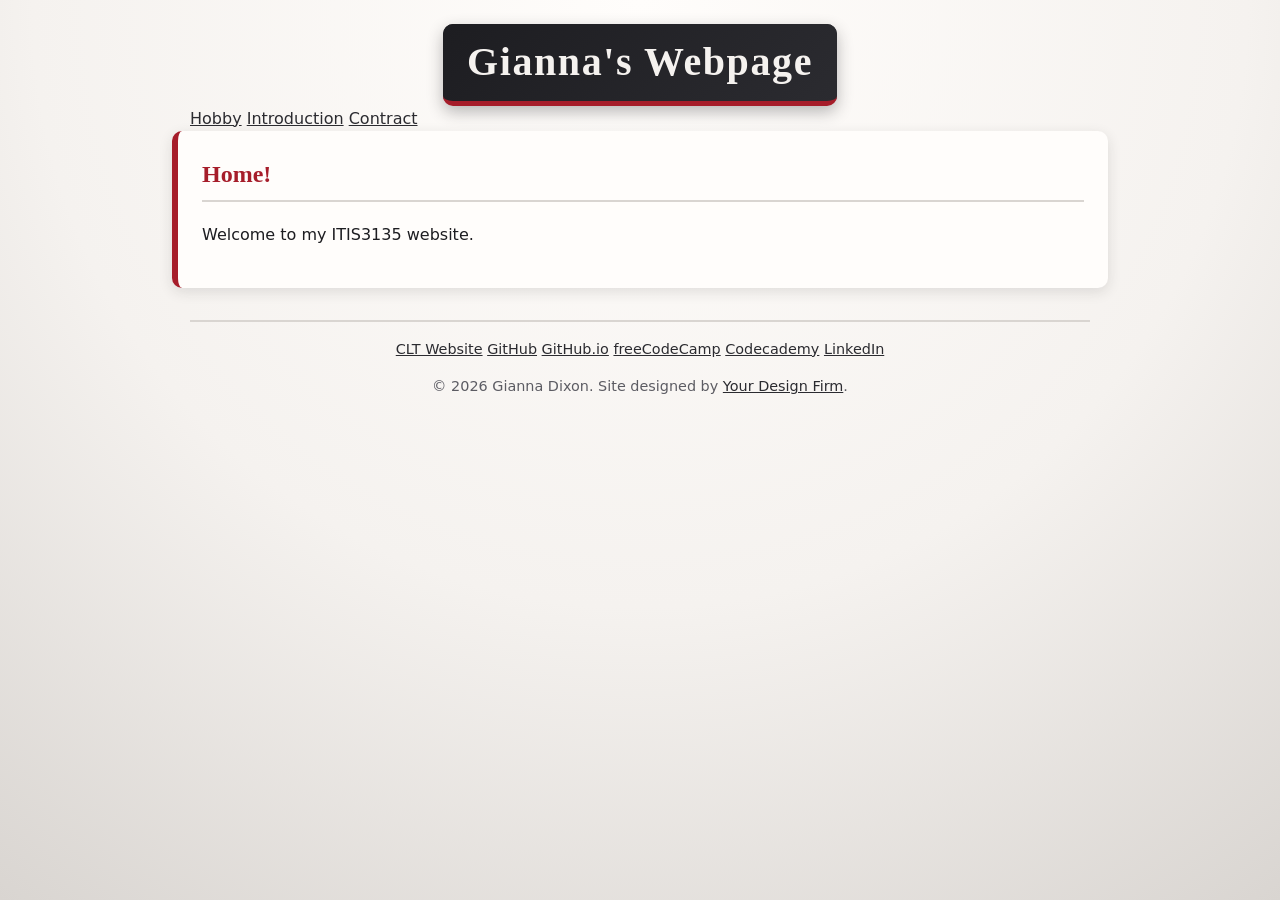
<file: itis3135/index.html>
<!DOCTYPE html>
<html lang="en">

<head>
    <meta charset="UTF-8">
    <meta name="viewport" content="width=device-width, initial-scale=1.0">
    <title>Gianna Dixon || ITIS3135</title>

    <link rel="stylesheet" href="styles/default.css">
    <link rel="icon" type="image/png" href="images/favicon.png">
    <script src="https://lint.page/kit/4d0fe3.js" crossorigin="anonymous"></script>

</head>

<body>
    <h1 class="page-title">Gianna's Webpage</h1>

    <header>
        <a href="hobby/index.html">Hobby</a>
        <a href="introduction.html">Introduction</a>
        <a href="contract.html">Contract</a>
    </header>

    <section>
        <h2>Home!</h2>
        <p>Welcome to my ITIS3135 website.</p>
    </section>

    <footer>
        <a href="https://webpages.charlotte.edu/gdixon16">CLT Website</a>
        <a href="https://github.com/GiannaD66">GitHub</a>
        <a href="https://github.com/GiannaD66/GiannaD66.github.io">GitHub.io</a>
        <a href="https://www.freecodecamp.org/gianna66">freeCodeCamp</a>
        <a href="https://www.codecademy.com/profiles/GiannaD66">Codecademy</a>
        <a href="https://www.linkedin.com/in/gianna-dixon-83b07b334/">LinkedIn</a>
        <p>&copy; 2026 Gianna Dixon. Site designed by <a href="_blank">Your Design Firm</a>.</p>


    </footer>
    <script src="https://divonbriesen.github.io/teaching/tools/standards-check.js" defer></script>
</body>

</html>
</file>
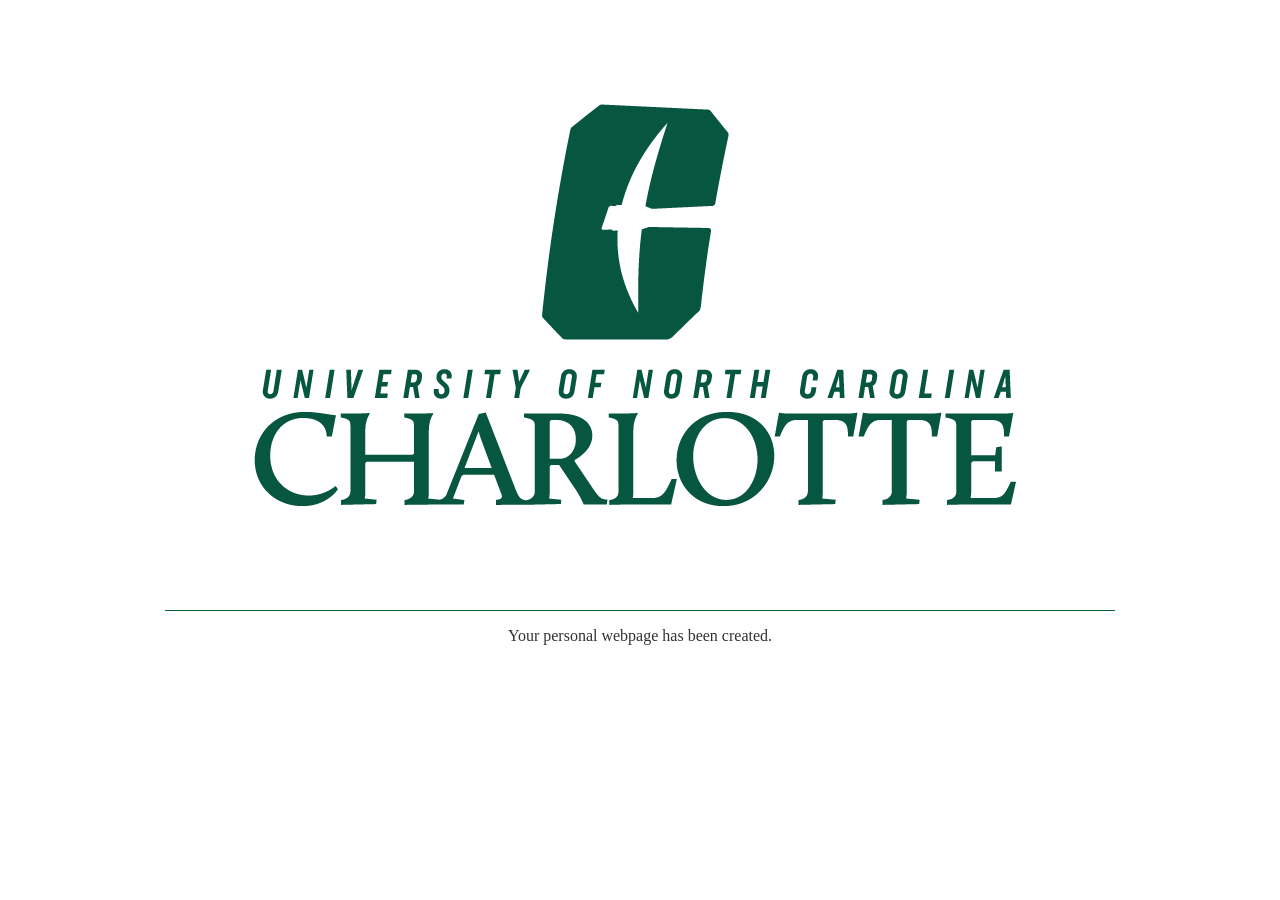
<file: old_index.html>
<!DOCTYPE html>
<html>
	<head>
		<title>Personal Webpage | UNC Charlotte</title>
		<style type="text/css">
			body {
				background-color: #FFFFFF;
				color: #333333;
				margin: 0;
				padding: 0;
			}
			#page-wrapper {
				height: 100%;
				width: 100%;
				max-width: 950px;
				margin: auto;
			}
			#logo-wrapper {
				padding-top: 20px;
				padding-bottom: 10px;
				text-align: center;
				border-bottom: 1px solid #006633;
			}
			#content-wrapper {
				width: 100%;
				max-width: 950px;
				margin: auto;
				text-align: center;
			}			
			a {
				color: #006633;
			}
		</style>
		<link rel="icon" type="image/png" href="data:image/png;base64,
		[base64]/VwD/P1cA/z9XAP8/VwD/P1cA/z9XAP8/VwD/P1cA9z9XAEkAAAAAAAAAAAAAAAAAAAAAAAAAAAAAAAA/VwDgP1cA/z9XAP8/VwD/P1cA/z5XAO0/VwDgP1cA/z9XAP8/VwD4OFAAIAAAAAAAAAAAAAAAAAAAAAAAAAAAPlcAxD9XAP8/VwD/P1cA/z9XAP8+VwCHP1cA0D9XAP8/VwD/P1cA/z5XAEYAAAAAAAAAAAAAAAAAAAAAAAAAAD9YAKY/VwD/P1cA/z9XAP8/VwD/QFUAMD5XAM0/VwD/P1cA/z9XAP8+VwBmAAAAAAAAAAAAAAAAAAAAAAAAAAA/VgCFP1cA/z9XAP8/VwD/PlYA9VVVAAM/VwDCP1cA/z9XAP8/VwD/QFYAiAAAAAAAAAAAAAAAAAAAAAAAAAAAPlUAYz9XAP8/VwD/P1cA/z9XAN8AAAAAPlcAsD9XAP8/VwD/P1cA/z5XAK0AAAAAAAAAAAAAAAAAAAAAAAAAAD5WAD4/VwD/P1cA/z9XAPM/WABdAAAAAD5VAFc/VgCaP1cAlj5WAJE9VwBwAAAAAAAAAAAAAAAAAAAAAAAAAABDWQAXP1cA/j9XAP8/VwD/QFMANAAAAAA7TgANPVUANj1VACo7VQAePFoAEQAAAAAAAAAAAAAAAAAAAAAAAAAAAAAAAT9WAOw/VwD/P1cA/z5XAP0+VwBGQFgAQD9XAP8/VwD/P1cA/z9XAP87VQAnAAAAAAAAAAAAAAAAAAAAAAAAAAA/VwDBP1cA/z9XAP8/VwD/P1cAojtOAA0/VwD6P1cA/z9XAP8/VwD/PlYAVgAAAAAAAAAAAAAAAAAAAAAAAAAAPlcAkz9XAP8/VwD/P1cA/z5XAPk8UgAiP1YAxj9XAP8/VwD/P1cA/z5XAIcAAAAAAAAAAAAAAAAAAAAAAAAAAD5YAGM/VwD/P1cA/z9XAP8/VwD/PlYAtD9XAH4/VwD/P1cA/z9XAP8/WAC6AAAAAAAAAAAAAAAAAAAAAAAAAAA9WQAuP1cA/z9XAP8/VwD/P1cA/z9XAP8/VwCfP1cA/z9XAP8/VwD/P1cA1AAAAAAAAAAAAAAAAAAAAAAAAAAAAAAAAD9WAGU/VgD4P1cA/z9XAP8/VwD/P1cA/D9XAP4/VwD/[base64]/j5WAP4+VgD+PlYA/j5WAP4+VgD+PlYA/j5WAP4+VgD+PlYA/j5WAP4/VwDXQFgAIAAAAAAAAAAAAAAAAAAAAAAAAAAAAAAAAAAAAAAAAAAAAAAAAAAAAAAAAAAAAAAAAAAAAAAAAAAAVVUAAz9XAKI/VwD/P1cA/z9XAP8/VwD/P1cA/z9XAP8/VwD/P1cA/z9XAP8/VwD/P1cA/z9XAP8/VwD/P1cA/z9XAP8/VgDePlUAIQAAAAAAAAAAAAAAAAAAAAAAAAAAAAAAAAAAAAAAAAAAAAAAAAAAAAAAAAAAAAAAAAAAAAA+VwCPP1cA/z9XAP8/VwD/P1cA/z9XAP8/VwD/P1cA/z9XAP8/VwD/P1cA/z9XAP8/VwD/P1cA/z9XAP8/VwD/P1cA/z9XAP8/VwDfPFcAJgAAAAAAAAAAAAAAAAAAAAAAAAAAAAAAAAAAAAAAAAAAAAAAAAAAAAAAAAAAAAAAAD9XAM4/VwD/P1cA/z9XAP8/VwD/P1cA/z9XAP8/VwD/P1cA/z9XAP8/VwD/P1cA/j5WAOE/VwD/P1cA/z9XAP8/VwD/P1cA/z9XAP8+VwDlOlIAHwAAAAAAAAAAAAAAAAAAAAAAAAAAAAAAAAAAAAAAAAAAAAAAAAAAAAAAAAAAPlgAtD9XAP8/VwD/P1cA/z9XAP8/VwD/P1cA/z9XAP8/VwD/P1cA/z9XAP8+VgC6P1YAoz9XAP8/VwD/P1cA/z9XAP8/VwD/P1cA/z9XAP89VQBgAAAAAAAAAAAAAAAAAAAAAAAAAAAAAAAAAAAAAAAAAAAAAAAAAAAAAAAAAAA+WACXP1cA/z9XAP8/VwD/P1cA/z9XAP8/VwD/P1cA/z9XAP8/VwD/P1cA/z1YAEM/VwCiP1cA/z9XAP8/VwD/P1cA/z9XAP8/VwD/P1cA/z9XAH4AAAAAAAAAAAAAAAAAAAAAAAAAAAAAAAAAAAAAAAAAAAAAAAAAAAAAAAAAAD9YAHo/VwD/P1cA/z9XAP8/VwD/P1cA/z9XAP8/VwD/P1cA/z9XAP8/VgDYVVUAAz9XAKI/VwD/P1cA/z9XAP8/VwD/P1cA/z9XAP8/VwD/P1cAmwAAAAAAAAAAAAAAAAAAAAAAAAAAAAAAAAAAAAAAAAAAAAAAAAAAAAAAAAAAP1gAXT9XAP8/VwD/P1cA/z9XAP8/VwD/P1cA/z9XAP8/VwD/P1cA/z5XAIQAAAAAP1cAnz9XAP8/VwD/P1cA/z9XAP8/VwD/P1cA/z9XAP8+VwC8AAAAAAAAAAAAAAAAAAAAAAAAAAAAAAAAAAAAAAAAAAAAAAAAAAAAAAAAAAA/WAA9P1cA/z9XAP8/VwD/P1cA/z9XAP8/VwD/P1cA/z9XAP8/VwD/PlYAPgAAAAA+VwCYP1cA/z9XAP8/VwD/P1cA/z9XAP8/VwD/P1cA/z5XAN0AAAAAAAAAAAAAAAAAAAAAAAAAAAAAAAAAAAAAAAAAAAAAAAAAAAAAAAAAAD5YAB0+VgD+P1cA/z9XAP8/VwD/P1cA/z9XAP8/VwD/P1cA/z9WAPg3SQAOAAAAAD9XAI0/VwD/P1cA/z9XAP8/VwD/P1cA/z9XAP8/VwD/P1cA9jlVAAkAAAAAAAAAAAAAAAAAAAAAAAAAAAAAAAAAAAAAAAAAAAAAAAAAAAAASUkABz9XAPM/VwD/P1cA/z9XAP8/VwD/P1cA/z9XAP8/VwD/P1cA3wAAAAAAAAAAPlYAfz9XAP8/VwD/P1cA/z9XAP8/VwD/P1cA/z9XAP8/VwD+QFUAJAAAAAAAAAAAAAAAAAAAAAAAAAAAAAAAAAAAAAAAAAAAAAAAAAAAAAAAAAAAP1cA1z9XAP8/VwD/P1cA/z9XAP8/VwD/P1cA/z9XAP8/VwDFAAAAAAAAAAA/VwBtP1cA/z9XAP8/VwD/P1cA/z9XAP8/VwD/P1cA/z9XAP89VgBHAAAAAAAAAAAAAAAAAAAAAAAAAAAAAAAAAAAAAAAAAAAAAAAAAAAAAAAAAAA+VgC0P1cA/z9XAP8/VwD/P1cA/z9XAP8/VwD/P1cA/z5WALoAAAAAAAAAAD5VAFc/VwD/P1cA/z9XAP8/VwD/P1cA/z9XAP8/VwD/P1cA/z9WAG4AAAAAAAAAAAAAAAAAAAAAAAAAAAAAAAAAAAAAAAAAAAAAAAAAAAAAAAAAAD5XAI8/VwD/P1cA/z9XAP8/VwD/P1cA/z9XAPU+VgDhPlcAkwAAAAAAAAAAPFgANz5WAP4/VwD/P1cA/z9XAP8/VgD+PlYA/j5WAP4+VgD+PlYAlAAAAAAAAAAAAAAAAAAAAAAAAAAAAAAAAAAAAAAAAAAAAAAAAAAAAAAAAAAAP1cAaT9XAP8/VwD/P1cA/z9XAP8/VwD/P1YA2wCAAAIAAAAAAAAAAAAAAAAAAAABPFcAJj5UADo9VwAyPVcAMj5XAClAUwAoPFIAIjtVAB4zVQAPAAAAAAAAAAAAAAAAAAAAAAAAAAAAAAAAAAAAAAAAAAAAAAAAAAAAAAAAAAA+VQBCP1cA/z9XAP8/VwD/P1cA/z9XAP8/VwD+PFUAMwAAAAAAAAAAAAAAAAAAAAAAAAAAAAAAAAAAAAAAAAAAAAAAAAAAAAAAAAAAAAAAAAAAAAAAAAAAAAAAAAAAAAAAAAAAAAAAAAAAAAAAAAAAAAAAAAAAAAAAAAAAAAAAAEJVABs/VwD9P1cA/z9XAP8/VwD/P1cA/z9XAP8/VgCOQFAAEACAAAIAAAAAAAAAADtTADQ+VgBzPlcAZz5YAFo+VQBOPlUAQj1VADY+VwApQFIAHAAAAAIAAAAAAAAAAAAAAAAAAAAAAAAAAAAAAAAAAAAAAAAAAAAAAAAAAAAAVVUAAz9WAOw/VwD/P1cA/z9XAP8/VwD/P1cA/z9XAP8/VgD4PlgAYwAAAAAAAAAAP1YAmj9XAP8/VwD/P1cA/z9XAP8/VwD/P1cA/z9XAP8/VwD/PFMANwAAAAAAAAAAAAAAAAAAAAAAAAAAAAAAAAAAAAAAAAAAAAAAAAAAAAAAAAAAPlcAxT9XAP8/VwD/P1cA/z9XAP8/VwD/P1cA/z9XAP8+VgC0AAAAAAAAAAA+VwBnP1cA/z9XAP8/VwD/P1cA/z9XAP8/VwD/P1cA/z9XAP9AVwBkAAAAAAAAAAAAAAAAAAAAAAAAAAAAAAAAAAAAAAAAAAAAAAAAAAAAAAAAAAA/VwCZP1cA/z9XAP8/VwD/P1cA/z9XAP8/VwD/P1cA/z9XAPdAVQAYAAAAAD1ZAC4/VwD/P1cA/z9XAP8/VwD/P1cA/z9XAP8/VwD/P1cA/z5XAJMAAAAAAAAAAAAAAAAAAAAAAAAAAAAAAAAAAAAAAAAAAAAAAAAAAAAAAAAAAEBXAGw/VwD/P1cA/z9XAP8/VwD/P1cA/z9XAP8/VwD/P1cA/z9YAHoAAAAAKlUABj9XAOs/VwD/P1cA/z9XAP8/VwD/P1cA/z9XAP8/VwD/PlcAxAAAAAAAAAAAAAAAAAAAAAAAAAAAAAAAAAAAAAAAAAAAAAAAAAAAAAAAAAAAQVUAPz9XAP8/VwD/P1cA/z9XAP8/VwD/P1cA/z9XAP8/VwD/P1YA5kBVAAwAAAAAP1cArz9XAP8/VwD/P1cA/z9XAP8/VwD/P1cA/z9XAP8/VgDvKlUABgAAAAAAAAAAAAAAAAAAAAAAAAAAAAAAAAAAAAAAAAAAAAAAAAAAAABAWQAUP1cA+j9XAP8/VwD/P1cA/z9XAP8/VwD/P1cA/z9XAP8/VwD/P1YAfQAAAAA/VwBqP1cA/z9XAP8/VwD/P1cA/z9XAP8/VwD/P1cA/z9XAP9AUwAoAAAAAAAAAAAAAAAAAAAAAAAAAAAAAAAAAAAAAAAAAAAAAAAAAAAAAAAAAAA/VwDeP1cA/z9XAP8/VwD/P1cA/z9XAP8/VwD/P1cA/z9XAP8/VwDzPFoAIkJXACM+VwD9P1cA/z9XAP8/VwD/P1cA/z9XAP8/VwD/P1cA/z1WAFwAAAAAAAAAAAAAAAAAAAAAAAAAAAAAAAAAAAAAAAAAAAAAAAAAAAAAAAAAAD5XAK0/VwD/P1cA/z9XAP8/VwD/P1cA/z9XAP8/VwD/P1cA/z9XAP8+VwC8QEAABD9XANQ/VwD/P1cA/z9XAP8/VwD/P1cA/z9XAP8/VwD/PlcAkAAAAAAAAAAAAAAAAAAAAAAAAAAAAAAAAAAAAAAAAAAAAAAAAAAAAAAAAAAAP1YAej9XAP8/VwD/P1cA/z9XAP8/VwD/P1cA/z9XAP8/VwD/P1cA/z9XAP8/VgB6P1YAhj9XAP8/VwD/P1cA/z9XAP8/VwD/P1cA/z9XAP8+VwDFAAAAAAAAAAAAAAAAAAAAAAAAAAAAAAAAAAAAAAAAAAAAAAAAAAAAAAAAAABAWABAP1cA/j9XAP8/VwD/P1cA/z9XAP8/VwD/P1cA/z9XAP8/VwD/P1cA/z9XAPo/VwCBP1cA/j9XAP8/VwD/P1cA/z9XAP8/VwD/P1cA/z9XAI0AAAAAAAAAAAAAAAAAAAAAAAAAAAAAAAAAAAAAAAAAAAAAAAAAAAAAAAAAAAAAAABAVwBkP1cA9j9XAP8/VwD/P1cA/z9XAP8/VwD/P1cA/z9XAP8/VwD/P1cA/z9XAPM/VwD8P1cA/z9XAP8/VwD/P1cA/z9XAP8+VwC8KlUABgAAAAAAAAAAAAAAAAAAAAAAAAAAAAAAAAAAAAAAAAAAAAAAAAAAAAAAAAAAAAAAAAAAAAA/VQA5P1cA4j9XAP8/VwD/P1cA/z9XAP8/VwD/P1cA/z9XAP8/VwD/P1cA/z9XAP8/VwD/P1cA/z9XAP8/VwD/P1cA3zpRABYAAAAAAAAAAAAAAAAAAAAAAAAAAAAAAAAAAAAAAAAAAAAAAAAAAAAAAAAAAAAAAAAAAAAAAAAAAAAAAABAVQAYPlcArD5XAMQ+VgC4P1YAqz9XAJ8+VwCTPlcAhz9YAHo/[base64]/[base64]/VwD7P1cA/z9XAP8/VwD/P1cA/z9XAP8/VwD/P1cA/z9XAP8/VwD/P1cA/z9XAP8/VwD/P1cA/z9XAP8/VwD/P1cA/z9XAP8/VwD/P1cA/z5XAPk/VwClQFkAFAAAAAAAAAAAAAAAAAAAAAAAAAAAAAAAAAAAAAAAAAAAAAAAAAAAAAAAAAAAAAAAAAAAAAAAAAAAAAAAAAAAAAAAAAAAAAAAAAAAAAAAAAAAAAAAAAAAAABDWQAXQFcAsD9XAP8/VwD/P1cA/z9XAP8/VwD/P1cA/z9XAP8/VwD/P1cA/z9XAP8/VwD/P1cA/z9XAP8/VwD/P1cA/z9XAP8/VwD/P1cA/z9XAP8/VwD/P1cA/z9XAP8/VwD+P1YApkBZABQAAAAAAAAAAAAAAAAAAAAAAAAAAAAAAAAAAAAAAAAAAAAAAAAAAAAAAAAAAAAAAAAAAAAAAAAAAAAAAAAAAAAAAAAAAAAAAAAAAAAAAAAAAEBZABQ/VwCbPlcA+T9XAP8/VwD/P1cA/z9XAP8/VwD/P1cA/z9XAP8/VwD/P1cA/z9XAP8/VwD/P1cA/z9XAP8/VwD/P1cA/z9XAP8/VwD/P1cA/z9XAP8/VwD/P1cA/z9XAP8/VwD/P1cA/j9YAKlCVwAjAAAAAAAAAAAAAAAAAAAAAAAAAAAAAAAAAAAAAAAAAAAAAAAAAAAAAAAAAAAAAAAAAAAAAAAAAAAAAAAAAAAAAAAAAAAAAAAAAAAAAD9XAIk/VwD3P1cA/z9XAP8/VwD/P1cA/z9XAP8/VwD/P1cA/z9XAP8/VwD/P1cA/z9XAP8/VwD/P1cA/z9XAP8/VwD/P1cA/z9XAP8/VwD/P1cA/z9XAP8/VwD/P1cA/z9XAP8/VwD/P1cA/z9XAPs+VgCxQFUAGAAAAAAAAAAAAAAAAAAAAAAAAAAAAAAAAAAAAAAAAAAAAAAAAAAAAAAAAAAAAAAAAAAAAAAAAAAAAAAAAAAAAAAAAAAAAAAAAD9XALU/VwD/P1cA/z9XAP8/VwD/P1cA/z9XAP8/VwD/P1cA/z9XAP8/VwD/P1cA/z9XAP8/VwD/P1cA/z9XAP8/VwD/P1cA/j9XAOo/VwD+P1cA/z9XAP8/VwD/P1cA/z9XAP8/VwD/P1cA/z9XAP8/VwD+P1cAuTpdABYAAAAAAAAAAAAAAAAAAAAAAAAAAAAAAAAAAAAAAAAAAAAAAAAAAAAAAAAAAAAAAAAAAAAAAAAAAAAAAAAAAAAAAAAAAD9XAJk/VwD/P1cA/z9XAP8/VwD/P1cA/z9XAP8/VwD/P1cA/z9XAP8/VwD/P1cA/z9XAP8/VwD/P1cA/z9XAP8/VwD/P1cA3j9WAIY+VgD+P1cA/z9XAP8/VwD/P1cA/z9XAP8/VwD/P1cA/z9XAP8/VwD/P1cA/z9WAHkAAAAAAAAAAAAAAAAAAAAAAAAAAAAAAAAAAAAAAAAAAAAAAAAAAAAAAAAAAAAAAAAAAAAAAAAAAAAAAAAAAAAAAAAAAEBXAHs/VwD/P1cA/z9XAP8/VwD/P1cA/z9XAP8/VwD/P1cA/z9XAP8/VwD/P1cA/z9XAP8/VwD/P1cA/z9XAP8+VwD9PVcAbEBXAGc+VgD+P1cA/z9XAP8/VwD/P1cA/z9XAP8/VwD/P1cA/z9XAP8/VwD/P1cA/z9WAKYAAAABAAAAAAAAAAAAAAAAAAAAAAAAAAAAAAAAAAAAAAAAAAAAAAAAAAAAAAAAAAAAAAAAAAAAAAAAAAAAAAAAAAAAAEBWAFw+VgD+P1cA/z9XAP8/VwD/P1cA/z9XAP8/VwD/P1cA/z9XAP8/VwD/P1cA/z9XAP8/VwD/P1cA/z9XAP8/VwDUQlIAHz5VAGY+VgD+P1cA/z9XAP8/VwD/P1cA/z9XAP8/VwD/P1cA/z9XAP8/VwD/P1cA/z5XAMRAQAAEAAAAAAAAAAAAAAAAAAAAAAAAAAAAAAAAAAAAAAAAAAAAAAAAAAAAAAAAAAAAAAAAAAAAAAAAAAAAAAAAAAAAADxYAEA/VwD7P1cA/z9XAP8/VwD/P1cA/z9XAP8/VwD/P1cA/z9XAP8/VwD/P1cA/z9XAP8/VwD/P1cA/z9XAPxAVwCMQGAACD5VAGY+VgD+P1cA/z9XAP8/VwD/P1cA/z9XAP8/VwD/P1cA/z9XAP8/VwD/P1cA/z9XANM8WgARAAAAAAAAAAAAAAAAAAAAAAAAAAAAAAAAAAAAAAAAAAAAAAAAAAAAAAAAAAAAAAAAAAAAAAAAAAAAAAAAAAAAAD1ZAC4/VwDwP1cA/z9XAP8/VwD/P1cA/z9XAP8/VwD/P1cA/z9XAP8/VwD/P1cA/z9XAP8/VwD/P1cA/z9XAO1AVwBMAAAAAD5VAGY+VgD+P1cA/z9XAP8/VwD/P1cA/z9XAP8/VwD/P1cA/z9XAP8/VwD/P1cA/z9XAN48WgAiAAAAAAAAAAAAAAAAAAAAAAAAAAAAAAAAAAAAAAAAAAAAAAAAAAAAAAAAAAAAAAAAAAAAAAAAAAAAAAAAAAAAAEJXACM/VwDgP1cA/z9XAP8/VwD/P1cA/z9XAP8/VwD/P1cA/z9XAP8/VwD/P1cA/z9XAP8/VwD/P1cA/z5WANU6UQAWAAAAAD9WAGU+VgD+P1cA/z9XAP8/VwD/P1cA/z9XAP8/VwD/P1cA/z9XAP8/VwD/P1cA/z9XAOdBWAA3AAAAAAAAAAAAAAAAAAAAAAAAAAAAAAAAAAAAAAAAAAAAAAAAAAAAAAAAAAAAAAAAAAAAAAAAAAAAAAAAAAAAADtYABo+VwDNP1cA/z9XAP8/VwD/P1cA/z9XAP8/VwD/P1cA/z9XAP8/VwD/P1cA/z9XAP8/VwD/P1cA/z5XAJwAgAACAAAAAD5YAFo+VwD9P1cA/z9XAP8/VwD/P1cA/z9XAP8/VwD/P1cA/z9XAP8/VwD/P1cA/z9XAO4/VgBNAAAAAAAAAAAAAAAAAAAAAAAAAAAAAAAAAAAAAAAAAAAAAAAAAAAAAAAAAAAAAAAAAAAAAAAAAAAAAAAAAAAAAENRABM/WAC3P1cA/z9XAP8/VwD/P1cA/z9XAP8/VwD/P1cA/z9XAP8/VwD/P1cA/z9XAP8/VwD/P1cA/z5ZAFYAAAAAAAAAAD5WAFY+VwD9P1cA/z9XAP8/VwD/P1cA/z9XAP8/VwD/P1cA/z9XAP8/VwD/P1cA/z9XAPU+WABjAAAAAAAAAAAAAAAAAAAAAAAAAAAAAAAAAAAAAAAAAAAAAAAAAAAAAAAAAAAAAAAAAAAAAAAAAAAAAAAAAAAAAEBVAAw9VwCiP1cA/z9XAP8/VwD/P1cA/z9XAP8/VwD/P1cA/z9XAP8/VwD/P1cA/z9XAP8/VwD/PlcA+TtVAB4AAAAAAAAAAEFWAEc+VwD9P1cA/z9XAP8/VwD/P1cA/z9XAP8/VwD/P1cA/z9XAP8/VwD/P1cA/z9XAPs/VgB6AAAAAgAAAAAAAAAAAAAAAAAAAAAAAAAAAAAAAAAAAAAAAAAAAAAAAAAAAAAAAAAAAAAAAAAAAAAAAAAAAAAAADNmAAU+VwCMP1cA/j9XAP8/VwD/P1cA/z9XAP8/VwD/P1cA/z9XAP8/VwD/P1cA/z9XAP8/VwD/PlYA4VVVAAYAAAAAAAAAADtVADw/VwD8P1cA/z9XAP8/VwD/P1cA/z9XAP8/VwD/P1cA/z9XAP8/VwD/P1cA/z9XAP4/VgCRSUkABwAAAAAAAAAAAAAAAAAAAAAAAAAAAAAAAAAAAAAAAAAAAAAAAAAAAAAAAAAAAAAAAAAAAAAAAAAAAAAAAACAAAI/VwB1P1cA+j9XAP8/VwD/P1cA/z9XAP8/VwD/P1cA/z9XAP8/VwD/P1cA/z9XAP8/VwD/PlcAwQAAAAAAAAAAAAAAAD1XADI/VwD2P1cA/z9XAP8/VwD/P1cA/z9XAP8/VwD/P1cA/z9XAP8/VwD/P1cA/z9XAP8/VgCpN1sADgAAAAAAAAAAAAAAAAAAAAAAAAAAAAAAAAAAAAAAAAAAAAAAAAAAAAAAAAAAAAAAAAAAAAAAAAAAAAAAAAAAAAA/WABdP1cA8z9XAP8/VwD/P1cA/z9XAP8/VwD/P1cA/z9XAP8/VwD/P1cA/z9XAP8/VwD/QFYApAAAAAAAAAAAAAAAADtZACs+VwDtP1cA/z9XAP8/VwD/P1cA/z9XAP8/VwD/P1cA/z9XAP8/VwD/P1cA/z9XAP8+VwDBOlEAFgAAAAAAAAAAAAAAAAAAAAAAAAAAAAAAAAAAAAAAAAAAAAAAAAAAAAAAAAAAAAAAAAAAAAAAAAAAAAAAAAAAAAA+VwBGP1YA7D9XAP8/VwD/P1cA/z9XAP8/VwD/P1cA/z9XAP8/VwD/P1cA/z9XAP8/VwD/PlYAlAAAAAAAAAAAAAAAAEJXACM/VwDhP1cA/z9XAP8/VwD/P1cA/z9XAP8/VwD/P1cA/z9XAP8/VwD/P1cA/z9XAP8/VwDaO1UAHgAAAAAAAAAAAAAAAAAAAAAAAAAAAAAAAAAAAAAAAAAAAAAAAAAAAAAAAAAAAAAAAAAAAAAAAAAAAAAAAAAAAAA8VwAvP1cA5D9XAP8/VwD/P1cA/z9XAP8/VwD/P1cA/z9XAP8/VwD/P1cA/z9XAP8/VwD/PVcAiQAAAAAAAAAAAAAAAEBSABw/VgDSP1cA/z9XAP8/VwD/P1cA/z9XAP8/VwD/P1cA/z9XAP8/VwD/P1cA/z9XAP8/VwDwPlUALQAAAAAAAAAAAAAAAAAAAAAAAAAAAAAAAAAAAAAAAAAAAAAAAAAAAAAAAAAAAAAAAAAAAAAAAAAAAAAAAAAAAAA3WQAXP1cA2j9XAP8/VwD/P1cA/z9XAP8/VwD/P1cA/z9XAP8/VwD/P1cA+j5WAPU/VwDwP1cAigAAAAAAAAAAAAAAAD1VABU/WAC9P1cA/z9XAP8/VwD/P1cA/z9XAP8/VwD/P1cA/z9XAP8/VwD/P1cA/z9XAP8/VwD7PVUASwAAAAAAAAAAAAAAAAAAAAAAAAAAAAAAAAAAAAAAAAAAAAAAAAAAAAAAAAAAAAAAAAAAAAAAAAAAAAAAAAAAAABAYAAIP1gAwz9XAP8/VwD/P1cA/z9XAP8/VwD/P1cA/z9XAP8/VwD/P1cAwT9XAGE9WABUQFkAKAAAAAAAAAAAAAAAAEBAAAg9VQBgPlYAsT9XALs+VgC0PlYAsT5WALE+VwCtP1cApz9WAKc+VwClP1cAnz5WAJ0/VwCbQVUAMwAAAAAAAAAAAAAAAAAAAAAAAAAAAAAAAAAAAAAAAAAAAAAAAAAAAAAAAAAAAAAAAAAAAAAAAAAAAAAAAAAAAAAAAAABPlcApD9XAP8/VwD/P1cA/z9XAP8/VwD/P1cA/z9XAP8/VwD/[base64]/VwD/P1cA/z9XAP8/VwD/P1cA/z9XAP8/VwD/PlcA/[base64]/VwD/P1cA/z9XAP8/VwD/P1cA/z9XAP8/VwD/P1cA/[base64]/VwD/P1cA/z9XAP8/VwD/P1cA/z9XAP8/VwD/P1cA/z9XANk9VgA7QFAAECpVAAYAAAAAAAAAAAAAAABAUAAQP1YAeT9WALs/VgCxP1cAqj5XAJk9VwCNPlYAfz5WAHM9VwBkPlYAVj1WAEdBUgA7O1kAKzMzAAUAAAAAAAAAAAAAAAAAAAAAAAAAAAAAAAAAAAAAAAAAAAAAAAAAAAAAAAAAAAAAAAAAAAAAAAAAAAAAAAAAAAAAM00ACj9WAOc/VwD/P1cA/z9XAP8/VwD/P1cA/z9XAP8/VwD/P1cA/z9XAP8/VwD+PlcA7T9XAI0AAAABAAAAAAAAAABDWgAiP1cA3z9XAP8/VwD/P1cA/z9XAP8/VwD/P1cA/z9XAP8/VwD/P1cA/z9XAP8/VwD/P1cA/j5VAE4AAAAAAAAAAAAAAAAAAAAAAAAAAAAAAAAAAAAAAAAAAAAAAAAAAAAAAAAAAAAAAAAAAAAAAAAAAAAAAAAAAAAAAAAAAD9YAMM/VwD/P1cA/z9XAP8/VwD/P1cA/z9XAP8/VwD/P1cA/z9XAP8/VwD/P1cA/z9XAM5DXgATAAAAAAAAAABGXQALQFcAyD9XAP8/VwD/P1cA/z9XAP8/VwD/P1cA/z9XAP8/VwD/P1cA/z9XAP8/VwD/P1cA/z9XAIEAAAAAAAAAAAAAAAAAAAAAAAAAAAAAAAAAAAAAAAAAAAAAAAAAAAAAAAAAAAAAAAAAAAAAAAAAAAAAAAAAAAAAAAAAAD9WAJI/VwD/P1cA/z9XAP8/VwD/P1cA/z9XAP8/VwD/P1cA/z9XAP8/VwD/P1cA/z9XAOo+WQBCAAAAAAAAAAAAAAABP1cAmz9XAP8/VwD/P1cA/z9XAP8/VwD/P1cA/z9XAP8/VwD/P1cA/z9XAP8/VwD/P1cA/z9WAK9VVQADAAAAAAAAAAAAAAAAAAAAAAAAAAAAAAAAAAAAAAAAAAAAAAAAAAAAAAAAAAAAAAAAAAAAAAAAAAAAAAAAAAAAAD5YAGM/VwD+P1cA/z9XAP8/VwD/P1cA/z9XAP8/VwD/P1cA/z9XAP8/VwD/P1cA/z9XAPo+VgB/QEAABAAAAAAAAAAAP1UAXT9XAP8/VwD/P1cA/z9XAP8/VwD/P1cA/z9XAP8/VwD/P1cA/z9XAP8/VwD/P1cA/z9WANNAYAAQAAAAAAAAAAAAAAAAAAAAAAAAAAAAAAAAAAAAAAAAAAAAAAAAAAAAAAAAAAAAAAAAAAAAAAAAAAAAAAAAAAAAADtVADw/VwD2P1cA/z9XAP8/VwD/P1cA/z9XAP8/VwD/P1cA/z9XAP8/VwD/P1cA/z9XAP8/VwDCQ1kAFwAAAAAAAAAAQlcAIz9XAPc/VwD/P1cA/z9XAP8/VwD/P1cA/z9XAP8/VwD/P1cA/z9XAP8/VwD/P1cA/z9WAONAVwAsAAAAAAAAAAAAAAAAAAAAAAAAAAAAAAAAAAAAAAAAAAAAAAAAAAAAAAAAAAAAAAAAAAAAAAAAAAAAAAAAAAAAAEJXACM/WADjP1cA/z9XAP8/VwD/P1cA/z9XAP8/VwD/P1cA/z9XAP8/VwD/P1cA/z9XAP8/VwD2P1YATQAAAAAAAAAAQEAABD9XANI/VwD/P1cA/z9XAP8/VwD/P1cA/z9XAP8/VwD/P1cA/z9XAP8/VwD/P1cA/z9XAO4/VgBNAAAAAAAAAAAAAAAAAAAAAAAAAAAAAAAAAAAAAAAAAAAAAAAAAAAAAAAAAAAAAAAAAAAAAAAAAAAAAAAAAAAAAEBVABg/WADGP1cA/z9XAP8/VwD/P1cA/z9XAP8/VwD/P1cA/z9XAP8/VwD/P1cA/z9XAP8/VwD/P1cAv0BAAAgAAAAAAAAAAD9XAI0/VwD/P1cA/z9XAP8/VwD/P1cA/z9XAP8/VwD/P1cA/z9XAP8/VwD/P1cA/z9XAPc9VwBtAAAAAQAAAAAAAAAAAAAAAAAAAAAAAAAAAAAAAAAAAAAAAAAAAAAAAAAAAAAAAAAAAAAAAAAAAAAAAAAAAAAAADdbAA4/VwCnP1cA/z9XAP8/VwD/P1cA/z9XAP8/VwD/P1cA/z9XAP8/VwD/P1cA/z9XAP8/VwD/P1cA+z5XAF4AAAAAAAAAAD5WAEo+VwD5P1cA/z9XAP8/VwD/P1cA/z9XAP8/VwD/P1cA/z9XAP8/VwD/P1cA/z9WAP4+VgCPKlUABgAAAAAAAAAAAAAAAAAAAAAAAAAAAAAAAAAAAAAAAAAAAAAAAAAAAAAAAAAAAAAAAAAAAAAAAAAAAAAAADNmAAU+VgCIPlcA/T9XAP8/VwD/P1cA/z9XAP8/VwD/P1cA/z9XAP8/VwD/P1cA/z9XAP8/VwD/P1cA/z9XANA7VQAeAAAAAD5VACE/VwDcP1cA/z9XAP8/VwD/P1cA/z9XAP8/VwD/P1cA/z9XAP8/VwD/P1cA/z9XAP8+VwCwQFAAEAAAAAAAAAAAAAAAAAAAAAAAAAAAAAAAAAAAAAAAAAAAAAAAAAAAAAAAAAAAAAAAAAAAAAAAAAAAAAAAAAAAAAA+VwBnP1cA9z9XAP8/VwD/P1cA/z9XAP8/VwD/P1cA/z9XAP8/VwD/P1cA/z9XAP8/VwD/P1cA/z9XAPg+VgB8M2YABUBQABA/VwCtP1cA/z9XAP8/VwD/P1cA/z9XAP8/VwD/P1cA/z9XAP8/VwD/P1cA/z9XAP8/VwDTPlgAHQAAAAAAAAAAAAAAAAAAAAAAAAAAAAAAAAAAAAAAAAAAAAAAAAAAAAAAAAAAAAAAAAAAAAAAAAAAAAAAAAAAAAA9VgBHP1gA7D9XAP8/VwD/P1cA/z9XAP8/VwD/P1cA/z9XAP8/VwD/P1cA/z9XAP8/VwD/P1cA/z9XAP8/VwDbQFgANFVVAAM+VwB7P1cA+j9XAP8/VwD/P1cA/z9XAP8/VwD/P1cA/z9XAP8/VwD/P1cA/z9XAP8/VwDvQVcALwAAAAAAAAAAAAAAAAAAAAAAAAAAAAAAAAAAAAAAAAAAAAAAAAAAAAAAAAAAAAAAAAAAAAAAAAAAAAAAAAAAAAA+UwAlP1cA3z9XAP8/VwD/P1cA/z9XAP8/VwD/P1cA/z9XAP8/VwD/P1cA/z9XAP8/VwD/P1cA/z9XAP8/VwD+P1cAvzNNAApAWQBIP1gA7D9XAP8/VwD/P1cA/z9XAP8/VwD/P1cA/z9XAP8/VwD/P1cA/z9XAP8+VwD9PVcAWAAAAAAAAAAAAAAAAAAAAAAAAAAAAAAAAAAAAAAAAAAAAAAAAAAAAAAAAAAAAAAAAAAAAAAAAAAAAAAAAAAAAABGXQALP1cAyz9XAP8/VwD/P1cA/z9XAP8/VwD/P1cA/z9XAP8/VwD/P1cA/z9XAP8/VwD/P1cA/z9XAP8/VwD/P1cA/z1XAIpAWAAgPlYA1T9XAP8/VwD/P1cA/z9XAP8/VwD/P1cA/z9XAP8/VwD/P1cA/z9XAP8/VwD/P1YAkQAAAAAAAAAAAAAAAAAAAAAAAAAAAAAAAAAAAAAAAAAAAAAAAAAAAAAAAAAAAAAAAAAAAAAAAAAAAAAAAAAAAAAAAAABP1cAnz9XAP8/VwD/P1cA/z9XAP8/VwD/P1cA/z9XAP8/VwD/P1cA/z9XAP8/VwD/P1cA/z9XAP8/VwD/P1cA/z9XAO49WABgP1cAnz9XAP8/VwD/P1cA/z9XAP8/VwD/P1cA/z9XAP8/VwD/P1cA/z9XAP8/VwD/P1cAogAAAAAAAAAAAAAAAAAAAAAAAAAAAAAAAAAAAAAAAAAAAAAAAAAAAAAAAAAAAAAAAAAAAAAAAAAAAAAAAAAAAAAAAAAAPlYAVj9XAPw/VwD/P1cA/z9XAP8/VwD/P1cA/z9XAP8/VwD/P1cA/z9XAP8/VwD/P1cA/z9XAP8/VwD/P1cA/z9XAP8+VwDdP1gAej5WAP4/VwD/P1cA/z9XAP8/VwD/P1cA/z9XAP8/VwD/P1cA/z9XAP8/VwDgQVMANwAAAAAAAAAAAAAAAAAAAAAAAAAAAAAAAAAAAAAAAAAAAAAAAAAAAAAAAAAAAAAAAAAAAAAAAAAAAAAAAAAAAAAAAAAAAP8AAT9XAGk/VgDnP1cA/j9XAP8/VwD/P1cA/z9XAP8/VwD/P1cA/z9XAP8/VwD/P1cA/z9XAP8/VwD/P1cA/z9XAP8/VwD/P1cA3z9WAPg/VwD/P1cA/z9XAP8/VwD/P1cA/z9XAP8/VwD/P1cA/z5XAPE+VwBmVVUAAwAAAAAAAAAAAAAAAAAAAAAAAAAAAAAAAAAAAAAAAAAAAAAAAAAAAAAAAAAAAAAAAAAAAAAAAAAAAAAAAAAAAAAAAAAAAAAAADNmAAU/VgBNPlcAzj9XAP8/VwD/P1cA/z9XAP8/VwD/P1cA/z9XAP8/VwD/P1cA/z9XAP8/VwD/P1cA/z9XAP8/VwD/P1cA/z9XAP8/VwD/P1cA/z9XAP8/VwD/P1cA/z9XAP8/VwD/P1cA/D5WAItAVQAMAAAAAAAAAAAAAAAAAAAAAAAAAAAAAAAAAAAAAAAAAAAAAAAAAAAAAAAAAAAAAAAAAAAAAAAAAAAAAAAAAAAAAAAAAAAAAAAAAAAAAAAAAACAgAACOlAAIz9WALI/VwD9P1cA/z9XAP8/VwD/P1cA/z9XAP8/VwD/P1cA/z9XAP8/VwD/P1cA/z9XAP8/VwD/P1cA/z9XAP8/VwD/P1cA/z9XAP8/VwD/P1cA/z9XAP8/VwD/P1cAqjtOAA0AAAAAAAAAAAAAAAAAAAAAAAAAAAAAAAAAAAAAAAAAAAAAAAAAAAAAAAAAAAAAAAAAAAAAAAAAAAAAAAAAAAAAAAAAAAAAAAAAAAAAAAAAAAAAAAAAAAAAAAAAADNVAA8+VgCPP1cA6D9WAOw+VgDpP1cA5z9YAOM+VwDhP1cA3j9XANw/VwDXPlcAzj9WAMM/[base64]

		" />
	</head>
	<body>
		<div id="page-wrapper">
			<div id="header-wrapper">
				<header>
					<div id="header-container">
						<div id="logo-wrapper">
							<a href="http://www.uncc.edu">
								<img src="data:image/png;base64,
								iVBORw0KGgoAAAANSUhEUgAAA2AAAAJACAYAAADrSQUmAAAACXBIWXMAABYlAAAWJQFJUiTwAAAgAElEQVR4nO3dzXUbx5434PZ77gI7eiKQJgLpRiAiAuvusJMcwZUjMB2B6Qgs7bi7VAQgIxgpghEjGHHHnd7TUsGGmt1Ad1d1oT+e5xydmStTINDoj/rVx79++PLlSwEAAMDw/[base64]/HGgA6qw26+dFUZwXRfFj+M83NT/24eFq+9kBBIB2fvjy5YtDBcBfVpv106Io3hZF8aLnUbkriuJT5e/KkPah5meFOgAWRQAD4C+rzboc8bouiuJsZEdFqANgFgQwAL5abdYXRVH8uqCjURfqPrUNeg9X27qgBwAHCWAAC7farH8MUw5/WvqxSOBjCGz7PtT8XW3Qe7ja1o3oATAjAhjAgoVCG2X4euY8GKX7DtMsb4zKAYyfAAawUKvN+nVRFJcjXO9Ff+W0ypdG0gDGSwADWKDVZl0Gr3/77mepHDV7/nC1rU5xBGAEBDCABQnrva4jSswzDeVatHOVHwHG5//5TgCWIaz3+iR8LcKzML0UgJERwAAWIKz3+h/rvRblVfjeARgRUxABZixMOSxHQl75nhfrn4pyAIyHAAYwU6vN+mlY76XE/LKVRTmeWg8GMA6mIALM0GqzPg/7RwlfnDXsGwbACQhgADOz2qzfFEWxtd6LPc9Wm/VbBwTg9ExBBJgJ671o4eeHq60gBnBCAhjADFjvRQeKcgCckAAGMHFhvde1KYe0pCgHwAlZAwYwYdZ70cPXohxhyioAmf3DAQeYHuu9svpYFEU5WvRiRp/pWTh/bNQMkJkpiAATY71XVuV0vZdhlHGOfnm42l4u46sEGAdTEAEmxP5eWZXhqzzeT2f8GX8P5xQAmQhgABNhvVd2b0K1wLkHlOswqgpABgIYwASsNutymtjvvqts9vfLejnzz3oWQpiiHAAZCGAAIxemiP3b95TNu134Wm3WLxcy4lhOabVBM0AGAhjA+KlUl8/tw9V2/3jPffRr30+rzfpiPG8HYJ4EMIDxe+47yuJjTeBaUgAr/[base64]/Hq621wdeecnFN3buHq62n8bxVgDmRQADGC8BLL2PD1fbpnVfO9Z/Gf0CGIwABjBeAlha98dGt8LeV6YfCmAAgxHAAMZLEEjrdYtpdaYfflO3LxoACQhgACOkAEdyx9Z97QhgRVE0bEwNQAICGMA4mX6YTrnf10XLVxN8vx0vAAYigAGMkwCWzqH9vv6y2qzL0a+ziX22IVj/BTAgAQxgnASwNH5p2u+rhumH3whgAAMSwADGSQGOeLcPV9vLDq9i+uE3AhjAgAQwgJFRgCOJ+y77ea0263LE8cm4P1IeCnAADEsAAxgf0w/jXbQoOb/P9MNvbsfwJgDmTAADGB8BLE7XqYeFAPYX0w8BBiaAAYzPU99Jb52mHhbfph8+tebuLwIYwMAEMIDxeeE76a3r1MNC8Y3vCGAAAxPAAEYkFIOgnz5TDwvTD//WoWQ/AD0JYADjIoD112nq4R4jYN8owAGQgQAGMC4CWD+/9Zh6uCv5fzaSz3BqRr8AMhDAAMZFAOvu7uFqe9Hz35p++DcBDCADAQxgXASw7vpOPSwEsO8IYAAZCGAAIxHKoZsO1837h6vtTZ9/GI73kxO+9zG5V4ADIA8BDGA8jH51U+759Sbi3yu+8TfhCyATAQxgPASwbi77FN7YY/rh33qNIgLQnQAGMB5GZNqLKbyx43j/zQgYQCYCGMB4PPVdtBYz9VD5+ccEMIBMBDCAEVht1j8qCNHa7cPV9jryNUw//Nt95FROADoQwADGwfqv9mKnHhamH37H6BdARgIYwDgIYO2861t2fieMNj7L+7ZHTQEOgIwEMIBxEMDaSTH6Zfrh94yAAWQkgAGMgwB23B+J1iqZfvg9678AMhLAAMbBlLjD7hONfhUC2PcerrZGwAAyEsAATmy1WRv9Oq7cdPlz7IuEY63a5N9ux/JGAJZCAAM4PQHssHL06zLRaxn9+p7RL4DMBDCA07MB82FJRr8CAex7AhhAZgIYwOkJBc1Sjn4VjvUjAhhAZgIYwOmZgtgs2ehXWP91NtD7nCQFOADyE8AATihsCiwU1DP6NSwFOABOQAADOC2jX82uE679KmzA/IjRL4ATEMAATksAa5Zq36+dF4lfb+oEMIATEMAATksAq/fu4Wr7KdWLrTZr0w8fS3Z8AWhPAAM4LSXo66Vc+1VY//XYw9X2ZmzvCWAJBDCA0zIt7rHbAarzCWDf+zimNwOwJAIYwImEsug8lnr0qxB0H7H+C+BEBDCA0zH98LG7h6vtdcoXFHRrCWAAJyKAAZyOYPDY2wFe0/TDxwQwgBMRwABORwB7bIjphwLYYwIYwIkIYACnYwri994l3nh5RwD73t1AxxmAFgQwgNN55th/J/n0w7D+6yz1606c0S+AExLAAE7AxsCP3A20L5Vpno8JYAAnJIABnIbph98bYu1XYfphLQEM4IQEMIDTEMC+l7T0/B4jYI8JYAAnJIABnIaRmb+9f7jafkr9oqvN+kfr7B4b4lgD0J4ABnAaRsD+ZvQrn9ulfFCAsRLAAE7jieP+l6ECmFHGx0w/BDgxAQwgMxUQv/N+wD2pHOfHBDCAExPAAPIzNe5vyff+2uM4P2b9F8CJCWAA+Vn/FTxcbQeZfrjarJ/[base64]/ZvohwEgIYAB5qYA47PTDQsitZfohwEgIYACZrDZrIzPfDDYCttqsnwq5tYyAAYyEAAaQzxLXJt1X/vfHgcvPW//12EcBDGA8/uG7AMhmruGgbOB/DlP/dqNPd0VRvHm42g493bDKKOP3/iiK4mLg0AtABwIYQD5zDAe/PFxtL/f/IkwD/HyiRv91CLqvTvC7Y93VrNX6XDN6Vft3D1dbo1wAE/DDly9ffE8AGaw267Jx/WRGx/qPh6vtmxG8j0dCCHwd/gx1zHcjf/s+1Pzdp5pg9cm+XADLJIABZLLarOd2w/[base64]/Qte9Jj3+z8+IEn/XQf74tiuKNkAYwXgIYwHDmEMD+vdqsy8Z8+efHyn97vvd35chM9kqJIXhdRwSouXkR1uzNZfNvgNkRwACGM5dG8J9tfmi1WZejTxfhf+7C2aeHq+2QRTx+FL4emfq0V4BZE8AAhlMdMZq7cvRlW/mMtwNXUZzLRtcALIQqiADDEQ6+TV0kr1vHG2C8BDCA4cxhDViszwO/vpD7mE2zAUZMAAMYjrVJnIIABjBiAhjAAEJ1PoaXvQz8BExi6wCApRLAAIaxtAIcjMfQ0z4BiCCAAQzD2qSBGWWsZxNmgHETwACGYQRseI7xYx/H9oYA+J4ABjAMozPDE8AeU4ADYOQEMIBhKEE/[base64]/RfARAhgAGkZActDqPueTZgBJkIAA0jrheP5iFHB4QlgABMhgAEwNKOCwzMFEWAiBDCARKx1amQEbGBK0ANMhwAGkI6RnnpDHBdTPf+mBD3AhAhgAOkY6aknLAFAIIABpGMErMFqs3ZshnMz1w8GMEcCGEA6RsCaOTbDsf4LYEIEMIB0njqWjZIFsNVm7Th/TwVEgAkRwADSeeJYNkoZmgSw79kDDGBCBDCABIzKHGUK4kAerrYCGMCECGAAaQhgh6mEOIy7OX4ogDkTwADSEMCOWG3WRsHSM/[base64]/sf4LYIIEMIB4AkE3AlgaKiACTJAABhBPIOjm5ZTe7IjZAwxgggQwgHgCWDdPVI5MwggYwAQJYADx7AHWnVGwSA9XWyNgABMkgAFEMJLT2+uJvu+xuF/6AQCYKgEMII4A1s8z5eijGP0CmCgBDCCOENGfaYj9Wf8FMFECGECc545fbwJYf0bAACZKAAOIYwSsv59MQ+zNCBjARAlgAHGMgMVRjKMfI2AAEyWAAXBKAlg/RsAAJkoAA4jzwvGL8kwp/+7sAQYwXQIYAKdmFAyAxRDAAHpabdbWf6UhgHVzO6U3C8D3BDCA/lTwS+PJarNWkh6ARRDAAPozApaOUbD2bqbyRgF4TAAD6M8IWDo/[base64]/AtjwjIIBMDsCGABjZhRsz8PV9mY0bwaAXgQwgH5eOG5ZGAUDYFYEMADG7q1v6CubMAPMgAAG0NFqs1aCPq8XNr7+SgEOgBkQwAC6U4I+P2vBisL6L4AZEMAAuhPA8itHwV4v7UNXXI/q3QDQiwAG0J0piKex5FGwPx6utjZhBpgBAQyAqXiy2qyXGMLePVxt34zgfQCQwD8cRIDOFIQ4nTKILGkkqAxfS596CTArRsAAmJKzciRsId/Yb8IXwPwYAQPozsbADO3nh6ut/[base64]/Nv3MAm3RVG8DeEZADoTwABGYLVZ/[base64]/3cLW9qfm58meeV/7688PV9kPk7z+v/NWHh6vt55bv9dPD1fZTxO+u+0ydXrPt8ev7833fwxFR31vDcauKPjdavI/XRVGU58/Tvb8uv7vrh6vtdcLfk+TcrznXu+j0+1ab9dPKcSkOndtN32nsuZlSeI8vM33ndcfvkMHP92O63B/rvu9U3/Vqs959R/uvX97Ty9d/23R/7/F7st6HepwTVY3Pto6/s/Z1Gp4DnX/n0A6cH9fhOh7k/R54TiY9Rm3u80PfV8N5szvO+5/5QzjGyX7/EG2atr8n5rvr2PasXoc57isnf6acymICWLjpPan83Q81P1ee/NvK370riuJ1318cLqjqa/4rvKc6b4uieLb3978URXHZ9/eH9/575e9+K4riosNrlL//ReXv6o7fTnljOtv73/cdw1Pb93DIb+FG3Ffd9/bIarO+D9/lRUxQrnndl+EzV8/bIhyHV6vN+mP5/Sa6gaU6948eswNuw8O0rfJn/6z87KFzuzyer2o+4ygC2GqzLt/3m8q1szPEd/624zUVdS9MpHofeB8aYXXKY/nr3t93Pb8eCQ2atw3XZemn8vxbbdZvHq62bxN85Jc153jd+9rdh95ENrTLY/bviH+/7nE91Z2H/2y4f9c9B/47hJuTa3l+XJYdayk7U/ZUn707fb6XWqEx3ebZWIR7xmXKRnbolLg4cJ6W58e/V5t1eb2/TBQ827YhY9Wd3/8V8ZrV7+nQ87F6Hf4R7gcpXNQ8e4sU9+SpWtIUxOqF87Hh5+pOhNhGdV3qP3TCPav879gbV13wGazBGYJD9QGQ4kHTpaFYJHggH+t13jkLN5YPIWxHC6Ne/znwEN8pz5WbRL+37jztdO5Hjn4VPc71up+vfQ+h0VD3AOjSETGY1Wb9NoSFusbTvqG/80OSdTBEqN4HDp1z1c8XdU8I1+W2xXVZfod/hp+P1fY72t2HPkWeG1HnVc9RgUef8UCDve5nx3Bedj0//pPo/Kj+/qb7R2wH6L4u943ynPyfVJ81hK+blp0EL8K9MsVnb9uGjFW9v91HjH7VXcuHru/qcUpyXe3N6mDPIgJYQ6Ow6cSqu7HEBqDWF0HDBRP7+4cIlYfUXWhRAaznDTT2uHVtnJ6Fm33M9J3d+Xq0x7vye1P0tNe9766NqdgHXacHTUMjrek91DUA3o2h8RZGvurCYZNU3/mxhmLVqacf1p2jZwcCx6NpbRG/+3nH67IIISy2U6JrIDqLbHTGBLC7nv+uS+M2V0O4kx737SKcH1HPi4pDjdwknYNBn3M6xbVQ1MwQOuZZ7L2y4f6S/LnRcM3G3HNP3fm/U9cpv3hLGQHrEqqiRwFq1F28TaM5db17sSM5KXoMuzTEqw+BuwRTLfo8PIb43o45SzCi0vTv34fpA3UNjmdh5DFG3Y2567kX+5Dv03tePR6PHs7hwVY3leLko1+hAfZrw3++DX/ua/7bs5he5Z6NoVOH1abGatNnqZ6PMQ2Kpmngd+E7agoCsVN4+jTQzyJ+b0xDqfP50aWDtGNnam5N95Ld+dEUTpPcg8I97qdMn7lvaIz6rOH7b/qMh+6VP0WOCg/RMV8ndQd83evVdlgN1Pm/Y/SrxlLWgHW5eOoW6A8yklLeTGqma1R//23k7y5y9hgOOP2w7ubwx6HXTjCyUfc713v//24eerXB3/tmExrjdeH8n3vnYbm+5LrmQXQeeay7TANq8rYmRD2vWYN42/Aw7nOtfah+B+XDpPLe69ZVjWL0q6GhXDYiznefITSu3jZ85317d+t6W98der0RLJZuakTVNSh+rPnOe33fB67LXx6utpd7P/e6ZhQktlFcvb/cVUZzn4ZzqO4+1KnBG47ZuuY/Xda8ft3P9eks7NLrn6sh3ElovNadHz/vrwMMI93VzpZU619yNnLrvofqs/F1zbnfdRlBVV2H08ewzuvrtb03RbHueuh7rmQZAWv4PTEd8E33y/OaYzFE53/ujoFJWUoAa9Wz3/DAThFWmobLzxsaq/uiLvIT9BjWPQSGmh6XtMrRvoZz4bb6+1abdfm//6/yczE9yHXf17uahu9lzU0tdvQpOqiHh+B351fDFJubhN/dh5rpe9VGXd2DexRrvxq+85f733n5ICyLOtR85zHTl+rOl8GuqUS6jICl7Eyru6+92w9f4fXfhu/pWIdAK01TnxruQ/9b+bku07R27/9z3Sh03TWc8Dzp0rgdZQBrOD9+qxZhebjaXoSQvn+v7ToNuMt7GEr1O7uvOR+uV5v1p+rna+h4jvmML/c70sK98iKsod6X+l45RDsqxTKAY69XhPtldUR/iM7/osV5mXIK7qQsdgpiww0g+UV2ZH53XaMh9SLIwR5YDZ+tbvphqgp9VUMGyVa/LzRYUo4oxtyAe/[base64]/FXuRDNn6/e+0Bpx8WDb3ZQz54u6wFrJsiNLTU32vqxb/7hm40HSvEUTfSNZbKh60fuIkWsO/L1ahI6dAob/X4pKyA2OVYpbyWYhpkqULS0J1fUcd2JHsIdXk+DdHjXx3hrzt+qX5vl/Mh5ffVpXMy9fMs1zM+WTvnSOd/XYdV8gqI4XfsdwzcjWTEehRmH8BGUAHxYKNpvwHWcMHEXgQ5ewwHmX6YoQe2Tqub/UDfWVXTd/hb5U9M2B1yAe6gjaYwCll9IH79PKFTYMyjX10aFanvT6foOOit4T6wr3qdVM/pmHBZPVZ1C/0bfzZiLUWr+8vAI9hDB7Au52H1Z09eAbHL8yn8bPV+lOJZNtYAlvIe0+X3JjtnMz3jd1K2c45939V7RurO/6KmTXgzgVkW2SxhDViXPbCGmJLT5iL40PSzCRqKqRq/bf7NXKYfFh0qAqZuFN/ULNIuN9+9rKwJukm8l9uQ09FyNPQ/VBo2u++lWuDifkRrv4oE61/6NipOcU3FOrbG8dgIWMpjVXuND1BJrO3o0JCNxNTrUv7ScQR4rFNmTxIMdkJA+O4eW1YdDpsgD+FUnZOxxznHyFtvA3SiHJsx8VcBpwFDZrVj4Dp8N4svylEsZApiVAMnwZSc6mtWG5/nDf9/MVABkL6N34MPuobph01lm7vK2QO107YiYN2oX+/3Fs63uu8o1ca7TQaZjpaxoV/9bp6EB1q1V+9yRKNfxdwbFYlV33P1/vikso9OdaSh7/d+ym1MHm3K2vBzdY2tVKPMQwafLh2kYz1nu1zDdTMXYmeJVJ9B78P/PTRKG6Pt5607J1MXlMhRLTPF9ixtpL53HLtfnh/42ejO/7qOgQk8Y7JawghYl5tj27ViXTxqAFZKch+6CGIvgJy93HU3qVTrv07x4D1aETA08Ot244/93G9qKjjtNlc9H2jNw1CjVLm+u7pjUm3Y3CfsFEilS/BN2aiYYgGOpvvj/rl7HqqvPbofRfWZ4SUAACAASURBVHQojGnq06PvOxSZqdvEO9V1lmJ7iiZdev3HOmrb+roMjdrUI/BN0w8/JCj7XufoOqXQ9qi716acMn1oau+j4hOJpwEP8QxO/Xuqr/e20vb82mEVjssQnf/VjoGPoULlox/sWyV26pYQwNo+xJLPoW94gF6HG/ButOhs7+Sr/vwQBUCGCi51F1uqh2Pdd7OtuZDLG3LfamN/aTgXfgylbXeahtGbqjK1FqaPvKtpVO1C2MuUxRIGDuqnGgErakL0ZYp9TRIb09qipnP/w0iOW/W9fQjn0qMA1mLmQRddRh5T3nPrXqt6H6ob5S3COsdU39mQ+0jWfcY/V5t1dS+1JmMIYCcLhg2jDKk6PptUZ7rcVc7Jpw0dAuWShF7vreM04LpzKvVaqiHCQuo2aPW+8CEch/2/b7pfDjX9sEl0u22KlhDA2jZahggrtcO6Yc+W/cb7bh1Y9SYTe5EP/WB4vjc1rvqQTrH3107bxcODFY0In6+6NqtO3aa6nT1cbV+HgFkXwsrw+XN1j5kIQwb1LI2TcF0d+pHRjX6NbW1RzWbZO+uRTB1p6qDaH4U+b/jZlFN5ikxTEOsaZM9a7O+VbJ1jhn0kowpDjKRq55AjhMdUnzd3BzoAo6ewN5wPOZ6No5oGPFCHVLLz6MCaruqoaFMAizp/T9QxMDmzXgPWsdEyxDqjpo3tHm2+3FBJKfXvT/Ga+3ZBpW6T25QXW9t9IoYctWnj58TV/crj+kfDf/4zrLtLYcjzZMjy9lWHejnHOPrVpVFRdxxTNioOGcvUkLo1XdV76bNwL60bLeury3SmR8c1YkS8b6/wm4SzD4bu/Y+ZIjeWqp1DjhAeU1dlrsmhCqJt9Q3Mf/Qd/Qq6TJlO1mnQdhpwIinPo6Y1XdXzY3esUnf+Pyp+tdc2UoY+mHsRji4XzxA9fU29sNX3cN4wrzr2RK2rgNi3x/DQsRhs+mHHvY9OFcDKHud/JRyR+svD1ba8kf3c8J/fVooO9DVkkZNcvYfFgWt7jGu/ilNtQHtkf5iqIb+v1hrWdH1o2Aj9eao9bbpMZxpg6lPX+1AZSNaJ70O5N/Lv4uTTDxueT1mul4aZJ0OPMnT9zu5Dx2TszJC6ayFHsZYsAWyAkea2nf/PwnWYuvO/2ibcPy+VoQ/mPgUxdsPA2OkNtTuLl69bmS71pK6Ee+TvLmoav71fs2mKV8NDIGVjty5g3DbcUIecknfITWTv3kFlgyoc++q6iLNwrOtGILsY5CGTuffw0GuPcfSrGNnaoiZj6a2s3gf272U3NevAqqNWKatFDr5NQNA1gF0PMCVvyIDRFFibyuxXp2OP4dw8ZWXGuvv+/u8eoghH183gPyTqEOgyAyDldZirWFHqmSK1nf+hCMbHyv3x0XkU0/nf0CZU/bDGEgNY04k1RBW4QxuBVhdDVgPYEAVAhugxHHr6Yd13eDlk4Kk7Fx6utn8dz9Vm/aHyM6k2uGwUQtjTmrn2KaYhDjVKlTuA1Z3fYx39Kk7YuK9rRP3RcN2OJbjWdmYF1XOqrrc9ZQnqHBUQazf3fbjanu/9zOfKzwyxTcUQHZM7de+3DJGPrtdKkYedsVZAbNrH7HXN8/Ii4nhW7/33oQLoofcWq25q2w97n/G6sr49VQDsMrX3aJXGDnIF7NTLAA7dL6sdVtX7ZewU2ro24Ztw/hcNYfN8iSFt7gGs1c1xiCpwDQ/Q/cbMTeWmkrrHIFfj99EeJIlHG7KWy255LlQrrx1bFJ/Ew9X2ItzE9s+Vs1Cavtf5MvAo1cmm5+y5HunoV9GwtqjpvjP02qIhRk9SOtSZVX3f1ftu6mqROaY+tbkPVUc4hghgQ26ifqp9nVLqEtBfpgokDaMMZwOVnd93bJ3Sh2p14PIZE7MkoeM04NqOi76/O2OFy6EDWPV+uV+46FA7tY+6TuEsbaSpmfsasLYNnCFu7sfWdB17MMde5ENXryrCZxx6DvogGwR3+X0131XdNga9Gz/lQ2O1WX+p/Gn6jHXHN6anc8iGTe7pOWPdJ+iRhvPlUKOi1c+2NJnjtKexqmG4px8KBqmrRXYZAevbmGkbwPadJVoT+lWGfSS7vP5YA9ip9vHrtaaq45rq6r/tc04WCToGTnUN1r7eQBv5J2vntOj8P3bO9X5Gh/OrbdG0xZttAOvSwBmoQXJwF/IWF1fq318M8MCq2wcrdQAbsge2Tt+HTEwI6vKAaruFQltDBvVc02AP/b6xjup0WdMwdO/[base64]/8ndWfl0XOyocNhiKmxTccuZVsuy/NkgHbOwc7/YKj7Zd26xOp5OernTU5zXgNW96B4dCMPD85HIzkJAlCbfWiaqhQNUQAkRY/hpyPDy6lHv+oevEOPaBydClA+ZGoqQqZ+yDRNFanrYUo6xSJRBcRTNPSb9j6ZikfvPxzHuulGQ64tGpvqcam7lx06HinvGV/3Gav5/XXXZdKpjzXncuqR+KpB7g1Bl/NwSuds03MgZWGYutGvl9Xws9qs3xzYXL2Ptt9DtcreEMVAzqvtjXCvrDs2OSqgxkjdzmnT+X9TU1X0q4ipj3UdA2/rtiAol1tU/irZ1OkpmW0Aa2gklw/PN7sqSyF81YWG9wneQpudxauLIXeGKAAydI/h/QABrC6EnDdUxCp9SlDy9tFUl4afS/mQqftunpSfsyy8sfuL1Wb9tm7KS2RnQd0oVYpe7lM0mk65IWpXdcfiVVlhs3J/ukz8nU8xgB3dJDRsk3HX0EEU8/mq13npMjxHvl4noaFbrU5aRN4Pq5/jUedFKCl9P2AlxCFHnmLX9YzlnK2ec2fhPv0mfD+7DpS6xm7fZ9WjLWsaRp5SP/PbrlNKXaSq7nO8Lisu7n7/Xlvu0Sh04gqIzwdof6QuVtWm87/p+RHT+V8XftsejyFGSUdv7lUQ39Xc+H4PF9DnA6M5KcpWV1+77oJqugiSFwDJ8MAaotpc3Q3wxYFKT7cxe4F1rAhYLUXf+yETHtTva0Zifw1VDz+FY1F3vvZu5A08SpX1HBxgI8tBhcBQ17gv70+/1zTs9sXcn04xqhyrTWfW7u8fHbPIUdC3NaMIr0JYrvv+du76bpXRcXPfISshDrnu6lTVJVO7rulE3Z0fh67h2z7rAxtGGbrcD2JGGtquU6qrhPi873rI8jqq6Wgo//9t+Puh2nJ11+FPDWvfi9De7NP+SL1c5Oj98kCHVcrphx9j9hNbgrlXQWy6+M4OXLDvY6cf1j1A614zPMzqeuljG44nCWADvGbnDZEH+H1NN5C22xm01XSuPgkNobrz9b5vNaxgyPMkd9WysVZJO6SpJ7U4cH/6OECjYrIVECvqrv/YDoW3BxqahzpdYhajd+0I2pekEmKGTdS7hMwxj4BdHpgl0XQNx9y3Y/fd7PWM6riv6BBTY5vulYfacreRM2K6vueUI20x11qbzv+m39F3XeLruumHfV5rSWYdwEL6/rnDP/mYqIpL9QF4aFi3rtGQugBI0+9J5X6gjZG77mkS2zvbpXFadzx7B7AQ0Lucq+VD/DyyR3rIhk3uRtPkAli4Zv7o8E8+hrUeMd/5FNfJVe8DTd9r03So3sKxfnmkul3Vz5GdeFEdQYlGwYZe/1J3HrYurDCWcza8jy5tht19u8/o1481oy8xU+y66NKmSH5OhmnZ7zr8k48JKkV2Lafe93mTbKS5bed/kPJ+WXesD7UJu9xPZ2vuI2BF6AH515EQVJ4Mvz1cbZ8PtP7l0Ek9RAAbqvHbdGySh6+GHrdjYo9blzUPbfeTa63luVqEXv3eUzr2DDkdrUsDK4WsG3anEhYo/9zigfQuNNxir+MprZPr1PMezq/qcYy+74XXPW8xmlb+938mWIfapSNoqKpzQ4+UdjkPR121M3Sk/LPFtRR7345ZYxOr9YjlUJUQH662ZdD97ci9Mklbrud+aZ1/3wAjzdk7/3t2DCx+amLphy9fqsVI5ivMn34ebiafw0nwaaD1S9Db3rn6PNxUb8I5ez2xyn605P40fmGa8cvQwfB07zu6sd6BA+eH+3Yie9UOn1bulR/CdeheySQsKoABAACc0uynIAIAAIyFAAYAAJCJAAYAAJCJAAYAAJCJAAYAAJCJAAYAAJCJAAYAAJCJAAYAAJCJAAYAAJCJAAYAAJCJAAYAAJCJAAYAAJDJPxzoYaw26/OiKJ6GP8+Lovgx/P9POvzCu6IoPoX//0NRFJ/D/y7/fH642n6YyvFgGXbn/cPV9q2vHMZjtVn/GJ5Fu+fReXhzXZ9Lt+H/7p5JN+Uz6eFq++nIvzupcG/68HC1/ey0bCccs0ff7e5cerja3oz47Y+Oc5B9P3z58sUBiRRuRi/Dg628wJ5l/PW7kLb/MOwdzlabdfkwfp3+bf71sN9XHq+zoijePVxth/idna0269ehQZLarvFTVf6u87E3XuqEc2V3zpf/98Xej/33GD/TarO+GMHbaLLfmJnEQ3qg+0XTtbK7X7x/uNq+TPw7Zyd8N+d7f7qErD7uwzn89c+YOghXm3V57vxP+J/34XlZ7HVo8neHcbF3rZX+9XC1va4cz/J82tYcz107hL87OqrHc70fXMOxrGsfLcH+5951BK2XEuyNgPUUHm4vQ+MjZ+CqehL+7Bq/vxbf3l/5fz7uh7JwczzWU/l09xoZXWf+fYe8rgSJod1N8YG12qzfFEXx+4EfKY/jGMNO7nO7i+/eW801/CEEszE1GE9xvzC62iAEjdfh2TR04KoqG5g/hT/le7kL5+11tQF/Avudamd79/ic9/qpqrvf7HeQOJ7dVDsmzkf+XMpqSaOqAlgHeyNdb04cutravcfvboqhYXcXGnOn7km+HcHD+ZTeTHQ6wpsj/32sAWxqHl3D+w3bMNKwpB7npd8vHtkbhXx9gtB1SPleXpV/wjlbfm+XJ+pAqBtRpYWGkUzHs5970w8P+jji95acIhwtlA+41Wb9NvQE/TmR8HXMk73h8VNaciN9ko3JMGXiWEPvyWqzNk1sGLuG7X+Kovi/8t60oGMt1AfldRieS/8betDHFL6qyvf27/K9rjbr63APyWmpU7xi3Tb8+yGm6S+BdfuHLWo6sAB2wF7w+t/Q4Dnr/WLjVDfUW14Af2Tqibgd4XDz2/DQuc/wuy4z/I4htF3zM4p1fRW/HWhUTNXXMLbarD+FNYw5lfeLd5nuFx8t+v8reN2ENTivRvCWuiqnKG7Lz5AxiAkM/TQ1iE017Kfu/nUT7qF3U/gAA1tUQFWEo0aYangReuxifNytu9pdeE0NiL0KVfuVqp4P3Kv5aHFtzXs6D9MuXw4QQH8ec7W8sJ5i99lTj3rePVxtJ9coCOfE/3X4J/811ikXA3+/p3QXprZmHV3dm6J9vsT7xdDCVMPL3RqrCLuiCTeVIhRfizdVQtGuMMN5pZBASu+GnIrd457F3357uNp+N+pcKWhCNwfvYRnaXGO3mAIchQD2WOhBvow48d+Hue7XKR4oe5WsXiZ48Fa1rlQXbgxvwp9UN4XRNs6rQqPkImHP3x8PV9tj66hGp0XxjapfHq62ox/pC9fZxURHFJqU96LXp7jGln6/SC1U74xZqL9bg/U2pjrhgEU+ylB4McS9olKxj24eNYjDdOf/OI69/LPL9Rfaoxcjn16c0iirJw9FAAtCA+xtzwb2XbhIkoSuJnuLrVM0asrFoJ3XgIUH8E2C3z/JUtJhSmqKRnqnG/FYlNPcuu5lN6WRvoTn99GtFcLv+nFvdCF1B0sRGrbnpzrXln6/iBWO39uIEdr3ofBF8l7lEGxeJ+60KKcHv0z5HO3RabTzcVfopu8+Z6vNOqaB1Xt7lr19SGNHox91ekR0Buwfz87bbCQI0ic/ng9X2x96/v4U7Y7BngV7x+d5ROdMrzbplAlgf/fovO1xUd2FXrus02ISTZEs11/1mn+fqEdxEiMjdcL6i5iRsEneaCK+90lNK0hwfpdrlXpVCQs9nqm3QrgPU7xOMn1v6feLviKCQxGCzJscwXuA0eP7EMKS3DN6NF5vw3M9+vdHBLDe95CG99FnJKX2OVUWUenYWfQ+nItRIxuR95EhjmfXmVJR76HHca86uOQkpdCmvujYcdS7TTpViy/CsdqsL8NwepcL6T40CJ6eolFT9hyF6WvriIWbvR/M4cEUW6RiyvN8Y7/zqS407VvgYYzFOBqF8/[base64]/A8UQgrv4frE4XhmHN+EZtzhnD8oed6r9/CSMPJi5SE2Rn/SnTOvooJYSHQtnGydZIn8LLld/OondNy24CTrjvNKVxvbZ+NKZ4pU2w7vWk5A2JRe4AVSwxgEQ+5n6vlWMdiL4S1nuaT4OYY8+8nXcksQSNnip8/tmLj5Co+jkW4Vp8matA+OdFmxjHn/OwrH0YWKxndsymMfKTqOIgJYW1GfH9ZUPgqQgdym+NZd0zaHM/XCzueH1qO8iwuYBR/t5eO3p+WuMfjogLY3kOu00LUULFu1FMTOvbEnLoXZdG7wU/tRhPWDsWWwX12wulvk7fXyZKiQfvvDiMDYzDrB3OC8DXKZ1NomPadIl/1KqzX7urYPef90oq7BEc/[base64]/7hm+fplKwYjEo7d/dhxJP/[base64]/nsJ6pT7XDu6leQ+G8/S3BS521KSJxpGLf5cJHa4ojoaDumju0/suU5sPHc8kjrW2Ygjg34Qb8a8ePdT/1nuEji2AXudiR7o4U3+i7se6LiRWAGKsUvfdtSkqTWLiuuu4/ufN6ysEhdGym6IT6qcXG4k3T5Yx+HVfXIG66Xxj9+qbxulxihb8aTSFrsQVKZhvA9opudDWXecxNDzmjX7R1qKc9phfeKFi8FA/0M+vA8op4LhWhwtwcGnKvE60He3vk/G3q6DH6dTgUNDWImwKtMHtY387KWTkQshbbJp3zCNhFj/n1tzPqyWm6uQpgHHWk+MZt5DQ4ASxSiypmbdkaIK8+lXiLOVWYC+duis9yduR1ms5tozWHNbUR6gLtveP5l6ZQr811mAA2J2HqYZ8pHkuYx+xmQBuHQtLbyv/t6kmL6UMc51qekHDO960oOqtRm1BEJEUHwqE97eoC2PuFVz5so+m+Urdm8dpo4jcH1ta7Tx8mgM1MnyHxdzObp1t7UpuLTEtNAex+b5Q45lwSwOJpSE5L36ladxMvCtUk1R5cj47NgYp9RmuOe3RfOVDQxPTD4EBHgAB22GKfY/[base64]/[base64]/YLQk5hp6aerQyQhgw4vpYFjSzIwUz+Gf3EuAqZhFAAvrVvpUUrpXFQn+0mf0azcN8bbnYTR1qL/YxqZ734DC9No+FXl3lvT9pJpq6V4CTMJcRsD63nT1AEO74hvHGoOmIeYXs37u1oa0g+s7K6NYyvTDnfBZU0xDbNqvCmBU5hLA+j7oBDD45tA11KYn/jqiAfXswCaWNIsJYMoBDy8mgC3x2ZRixM8IGDAJkw9goeHWd5qHEszwTafqh1VhfVhMA8ooWHd9A9jHJW9+mUOYfti3+EYhgPV2pjMHmII5bMTcu8dLIwSOFt/oMlWtbEC96nlIXwth7YUGfp+qr4XjnEXM6Fex0M7BVM/j8towvRZOJBTDeR7+fLbVU705TEHsO+f7LvH7gKnqVXyjKqwT63tdnYWtJGinb8fTex1PWUStRVrS+q+dMIqeYlNmewvCCaw268vVZv2lKIr/K4piWxTF7wk6o2ZryQFMDxmLd6T4xn2PaUFRJemX/n100Oehdu9hOLzQ+xtT/TBFCJmqFMFTIQ44Dc+XDiYdwCLn2Vv/BUeKbxzY+6tJTDnpn6zfOC5i0/mXPb5PuosdgVly52CK57K9wOA0Yta9Ls7UR8BiHnQaIpBo+uFOWC8W04OvB+24PhUMfzH1MJvYEZgldw6m+Owxo49AD6vN2shzR1MPYDG95aYgsmhHim/cRTTYYxbcCmAHrDbrNz1Gv949XG1TbXTLcdYg9WdmCrAIUw9gMYlbAGPpokrPHxATwJ6EYEhFmHLddfSrDF9CbV6x02gXO1KZaoqsqcyQnRGwjqYewMz1JrvQEJ60I8U3iphiGqER9T7i+AhgFaGww3XHOfbC12mYAhfnNsFrCGCQl/Z4R1PfB8yDbpqerzbrqb73HyNHeMbiUMP8fYe9v5q8PRLwDnlVTrVTMOKbEL5uOk49/O3hattnrRgRwncFsDSmXnc0h42YmZ7ffWcnl7T4RlW5J9hqs76PqIr0OnIa5CyE0dbrDuGrPOZvbHx5Mhoh8crOnxdT/xAwMuUeXUN2arr3dTTZADaHaWBwCkeKb9yHDZVTKF/nVc/XebP0ALbarC/CcWgbYu9CqXmFDJgy67MhPTPGRmbKI2CmekA/g45+7bmMCGBlMY7nSwsTYQrby1Bso8uUwz/Kf2PaJgCMnymIsCAtim8kG3Uqw9Nqs77ruWlwEUZ/plhE4seOe6I8DX/Oe0y9Ko/va3t8jYaZGQActeQApkoSS3Qo0HxMUHyj6jJizd/LckRogqM65VSP7cC/4z4c20ujXqNiZsY4mIYLjNrUy9DHEMBYoqH2/moSs57sTEn6Rh/KKofCFzzmugDGzhRETuVu4outJ1el61jxjciwVKscUVtt1rcRx+vNTMr+p2akZb6eL3kzZmAw7wZ8ng4962N2lhzA7Np9Oh/L4z/lXsrVZv1lBG+jq0OjX9cDfh9vIwLYs3Ld2gBTI6fuWdgrbfGl+kcmxXkqXMdJsZEzzM2gG/NPeG/XkzEFkVOwyW5mLYpvDDnKdB1G2Pp6c6rjNnIX4XtlPFIEsKV/p7GFTDxb4DEzSUZmygEsdpFt38psMEWHer7uhqyiF8J2zPTGKVZCzOHMQ3WWlh7AYkcAFeAARm+yASzFCErHUtEwZbn2/moSVYwjrF+bknK6xw+H/hRF8VuCz/OinIo4sWMzZylGX5Zeyl4AA2Zv6lMQ7yL/vQDG7B0pvlHkCGAPV9vryOt1SqNgH9vMtS+rGIb1kLFMRRyJRBuHn4UNuZfqWeTnFsCA0Zt6AIudby+AsQSHwsD7jAUuYkbBfppQyOgyCpIiWJ4NUcGS3mLWO+4schQswTV+p2APMAVTr4L4IbIc+ORKiUMXLYpv/DShio5lWLkYwftIphwxWW3W5VTEXyNfs6yKeBFG1Tit2OdSEToHl1iKPjaAKd8PTMLSR8CKCa4tgS7mVMBilsU4Ek5F/HW1WS99/dAYpJgCt9TZGbGfWwADJmHqASzFzVYAY87mFFqezLhwTqrvSVXE00sRwJY6OyO2A8FUXGASJh3AEi14frnwBc/MVIviG1M011GwD4mqIn6dipjgdegvSRGIhc7OiAlgH+0vCSfzW8MfnYINpr4GrAi73sf0Fp6FUTAnCXMzx7Dyqiy7PseGVjkVMTS6Y6vAlVMRrxN1UNFRWNd3H54tJftGsAAADjNJREFUMc6XNKIT1qvGdBh5hsOJWH/c3dSnIBaJHlBOHGalRfGNKZvzxsymIs5DiufS0kbAYqcXO+eByZjDCFj5oPs98jW+ri15uNpawMtctNmc92OijWP7eB4xQlCGlMsTve9BqYo4G+Wz5FXkhymfS88XNJIZEzjfm34ITMnkA1i558dqs/6YYNrOhX3BmJFDIynl9KhyGt/JeoxXm/XbiAbqszk3TE1FnIWyY/DPBB/kdcvOlDmIef4a/QImZQ5TEItEN98XStIzB6vN+vWR0aWThq8g9vfPvVFqKuKEhdGY9wk+wZyn2/4lPHv7joiXmy+rfghMylwCWKqb7yynNbE4x0a/Tt5YCdN97yJeYtbVS1VFnIUU19lZ6FCZu5jP6PwGJmcWAaychpiot/[base64]/Nl5dSHRJmrezQKu9v1T9z/9yzCmCJR8FerTZrN3im5NhUnjFWCruOXCeziCpxKaciGt2PE45f07OhboQ5VcfgHEfB+n6mW5UPYTbKzuFt5c/sB0HmNgJWJO4V+30hFaiYuBbFN96H3vhRCQVBYhpSZ0vYPiJMRfwlwUs9sW4mWtPo111dgZtw3f2R4Pe+mNPzKGL0635BHS8wa6FDq25P0NnvXzm7ABYaKikedjt/CmFMwJSKb1QpxtHCw9X2MtEIv6mIPfUY/dq5SFQR8XIOI5jhM/Tt4b4YY2cS0Euf++kszHEErAgPu5g9hqqEMMbu4N5fY56uk2BPsJ/mXoxjz+tEDXlTEftpGv0qDvXYhpGxFLMzzmYygnnRc+Pl29ARAUzckQ4tI2BTFB52qQPTn3NaE1aW2l9t1h8W1HCdrRbFN6ZQKcwoWAuh5z9FA9xUxI6ONBaKYz22oWJfqhHMyU67Ddu8/LvHP72f+95/sDBNHVr3YTbbrM11BGzXq55yKmIR1oRNvuc4BMmbUO1RGd/pOxY+ptBjLIC1ZCriyRwa/SpaNhhSjmBOrvMsPDv7XusvR7SJPBBh6aNfxZwDWPHtgfgmUfnmfeViwZspbtZcPrDDRqG/7zUkXqj2OF0tim98nMJ6iQR7gj1ZWJgwFTGjcJ0duk+2OnfDeZ6is6C8f19P8Lu7DB1/Xf08pj0MgWiHpiEv4lqfdQALzhM1VPaVD5D/WW3Wk5nCE97rh4bGul7w6ToWnqe0XsIoWEumImZ3bM1S6wZDWI+ZYnbGpParDFOl66qdHfPOhsswH6FD69A0ZAFsDsKUhSFCWOnX1Wb9acw97+VDr3yP5XttmmurpO+kTXHvryaxe4K9WtJojqmIeYRjcyw4dGowhNkZ7xN8gPKcH304CWvW/uzxT8vw5fkE83Ks48gUxLkIc/OHCmFlD/K2nNo3pkbMXvD688heK+fm1U9Ti+Ib76b03SbYE6xYYGdCqs87xelsg+uwZqlPg+F1oinyow5hYbp+n/c36fClwBU8FjpjfjpwaD4upU26iABWDB/CijC1bxsqC74+RWMmrPG6WG3Wn1sEryLMq+/b07DYHvMRPViPNU6mOG0n9j0vaj1jmIr4W4KXOhv4fJlquHvb4j7aq8GwNztjtiEsdEre9Cg5P4eRLwEM9rTs0FrE6FexpABW5AlhRZiXX4afT6Fi4sshw1gIXW/K4FcUxf8emGpY9XPkvPolP1xOXoClRfGNuykuWk+wJ9iTRHv2TabIzsPVNtW+hz8NWJBnikWLLo/01O70bjAMEMJuxjKSGa7D7ULDVzHFc37kTJOOO6fGUIzrusX9YDHFdhYVwIp8IawIJ1m5buA/RVH8X3gwXoRA1ju8hP27Xodw9ymErt87VpaKCl+hV/NYr/CcjWEvmmMN5SkvWo997ymKSsR8x6fowUvVYP099R5TIRAc6iwYnRC+2u5VFdVgSBzCyuP84dRVesPx67Pm65cZrfmyZ1laMefF6CsBHxOu6T6bl3916mrIYYS+zXNgMSNg/xjBe8iuDGEhBN30LInbx4v9k2+1WRd7C+jLE65pCsvTvT+xoacMnW8SVJSKbeBOdn5vOG/6VPLaif7sLSoIFRMPYNdhJLevr6Ngfc/z0MEQExiyn9/lyOFqs75NFHTKzp3zhBthxjaosz2Q96bItBn52ol+f2UIC+fdZeT9pQjPibJKbzk19TLneoq99V5dn6tfi0GFCpGTl+AesphGaBthNDWm/TP5ADbVarXhntr2vraIDZh3FhnAir97HZ937OlMbXeDztE7fBc2sow6ucMUpaj3O9ULLNxIYhsIsce/zXt4P4W9v5qEDpLYl7ksR527Hoe9h0WMU3UwvA4j4rHOwl6H0SEsNMijGg45AsTepqAHN1uukazBED7nftXaWL+G17sYuox7OH4XPZ+lH8OzaQ6N5NjNpncUxgrCPWSq9+QkQgDt0ilUlaJabmfhfV90CM+L6nhY3BTEqlAO+F8ZpiSeUnnxPU8Uvn6P/Bwp1qpkl3DEtPeDIDzY27yHSfciJ1rD1Xmj2g7H95iTPERCA/ZdopfbhbDe38XeaEjvaTMDbKT/lzJghvWz16GHvO362X3J1yuENX3rRM+ksuHzZ9guJfnUvrAG+TIcvz7h67eHq+3zGYWv5+GciJ2tMovjEWvveMbcQ4opN+zDddtnOm924Z66WyLTthjcvkVttv7Dly9fRvA2Tq/jMOlUlA/wi7BfUG9hOsVFopG6u/BaXx8wYy8UEdEz3uTdXu/op7YNj449ST+H49v69ccinGttFuq21ap3PfzeNhXv2vhjLwRn/Q5CR0GKUbB978N9pFUjZoBrZsx+C4EpuZ7TIY+5D+fmdd/pfuF9vQx/+r63j2HK4Sx6vAd6TlzvOuymWFApxt7xTDESXFSeu5M4nuFe3rYQ0Fysl3SuC2AVe/Pwc60NG8pteMD1avyF4/A8TGvKcSzu9nr9dhdg+b8/5H5Ihxvf871GRo5G5G6KwKfKcdi9h5hgcLf3up/21hx+OPV+G+E8+3HveA91rr0L62H+Opf2GpKvM00DbvqOk34PYbHzEB1Jd+Hc2R3Dm93DMlwz5+FPrmtmDAZvMCTuHKi6Defg/jn5tdMgjD7sRpDPw1rk55HXaKp1yCd3oufE/d71t/+dfQjf25RHek5xDxnV8TxBu2ts/mtJ+9IKYA16zF0di7vwgOs9DW21WY/ppBish7lOuV4iYa/bFMRuRxDlBOfa7oH744gecEkb8QONgtVZh+IfN1OrcpjKw9X2h1y/K0wBv5houL0PHZtZi4IMZaTPiduHq+0kS7WP9Hj+EZaoZDGydtcplPspLmrrhsWvAWtSNkofrrZPw3SuwdYhJHQXGtNP51JJiiyWttbgLISFMfUuJv0OEq8Fo1nW50KYSv40bLw9lbW0d+H9ls+liyX1bp/AoqYpZuBczWtxlT8XWwWxrTA68DYMDb8e4RqxcgrJ2zlM6WjgoTKgpa0tGKOB1ogNvp7VuZP/3hQCTDlacBFmaeSaPtvV3J9LYyQwpGUrgLwW9zwRwFoKjY2bMA0kdgFyrLuwQPdyLtWjDvBQGc4kK1JyXCjln2pfMOqdtIG21zn4dG8t4ylHdj+GtWrXC3gujZHAkJa2R15GwDgs9EC+3VXUWW3WL/cWjg718NutW7kOC99znKgfO9yA2vZcfO5wkZ26QMT9QDeEQ5tu5zbWRtLdCN5bl++p9fmfeVH3rrNoCNVj0/Y7G9P5H2sUPbYh7FyGve/2CxmcD7yG+WP4Pm9C6Fpig7XL/kpdzpcu18nJiykl0vWZ2+V4djr2Jzyebc+n2Y0WLWkD5h1FOBILUxWfhj+7BbHPWy6cvt+vUHeqKoAATF+o9Pk8PIt2/3/XAjS7RuHNXvXUpU8/[base64]/U5ff72dpI/AAAAAElFTkSuQmCC
								" />
							</a>
						</div> <!-- /#logo-wrapper -->
					</div> <!-- /#header-container -->
				</header>
			</div> <!-- /#header-wrapper -->
			<div id="content-wrapper">
				<p>Your personal webpage has been created.</p>
			</div> <!-- /#content-wrapper -->
		</div> <!-- /#page-wrapper -->
	</body>
</html>
</file>
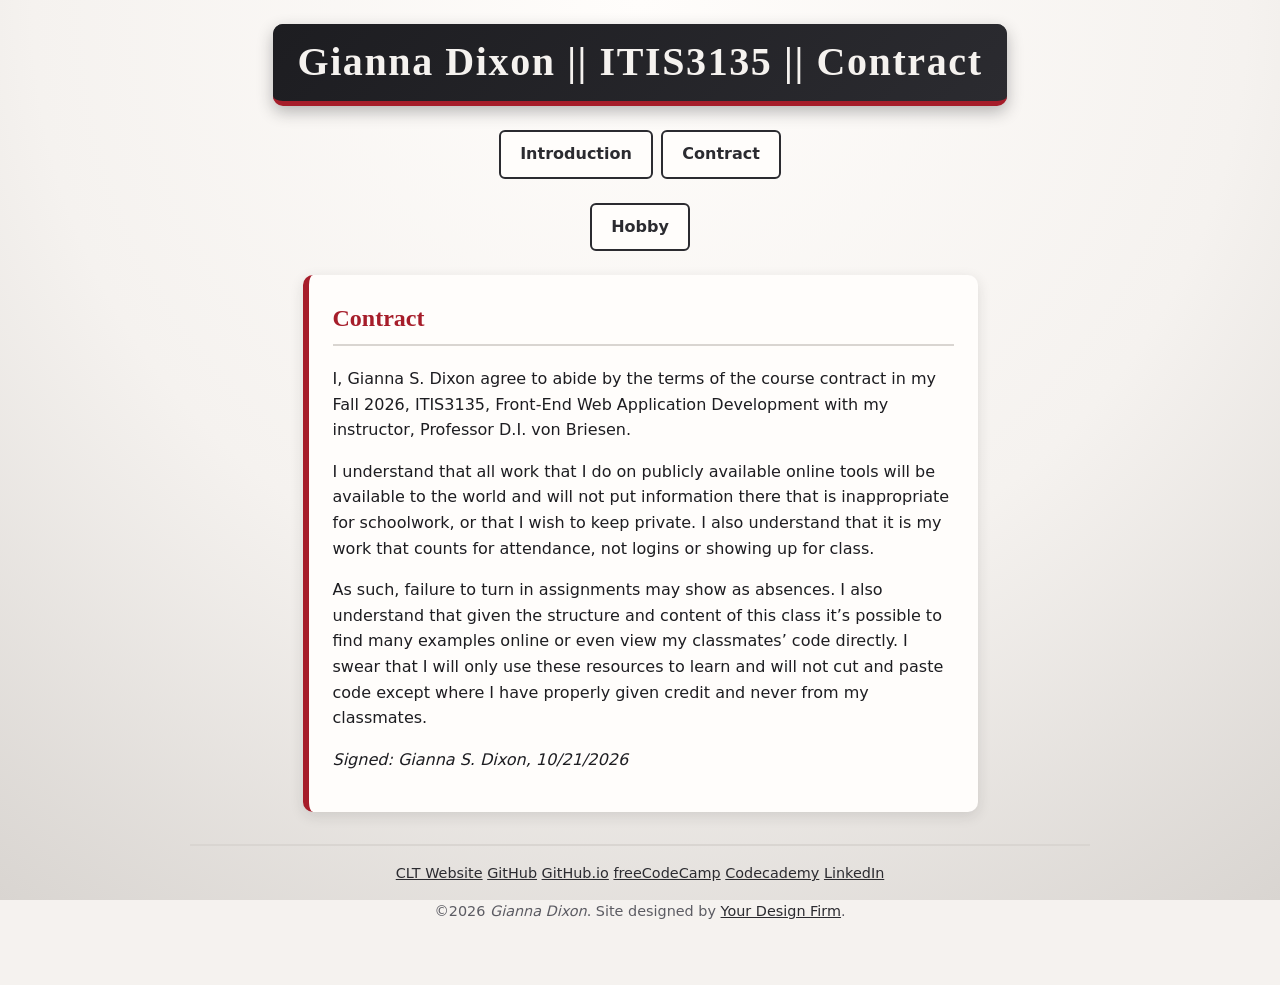
<file: itis3135/contract.html>
<!DOCTYPE html>
<html lang="en">

<head>
    <meta charset="UTF-8">
    <meta name="viewport" content="width=device-width, initial-scale=1.0">
    <title>Gianna Dixon || ITIS3135 || Contract</title>
    <link rel="stylesheet" href="styles/default.css">
    <script src="https://lint.page/kit/4d0fe3.js" crossorigin="anonymous"></script>
</head>

<body>
    <main>
        <h1>Gianna Dixon || ITIS3135 || Contract</h1>
        <header>
            <nav aria-label="Primary Navigation">            
                <a href="introduction.html">Introduction</a>
                <a href="contract.html">Contract</a>
            </nav>

            <nav aria-label="Secondary Navigation">
                <a href="hobby/index.html">Hobby</a>
            </nav>
        </header>
        
        <section>
            <h2>Contract</h2>
            <p>I, Gianna S. Dixon agree to abide by the terms of the course contract in my Fall 2026, ITIS3135,
                Front-End Web Application Development with my instructor, Professor D.I. von Briesen.</p>
            <p>I understand that all work that I do on publicly available online tools will be available to the world
                and will not put information there that is inappropriate for schoolwork, or that I wish to keep private.
                I also understand that it is my work that counts for attendance, not logins or showing up for class.</p>
            <p>As such, failure to turn in assignments may show as absences. I also understand that given the structure
                and content of this class it’s possible to find many examples online or even view my classmates’ code
                directly. I swear that I will only use these resources to learn and will not cut and paste code except
                where I have properly given credit and never from my classmates.</p>

            <p><em>Signed: Gianna S. Dixon, 10/21/2026</em></p>
        </section>

        <footer>
            <a href="https://webpages.charlotte.edu/gdixon16">CLT Website</a>
            <a href="https://github.com/GiannaD66">GitHub</a>
            <a href="https://github.com/GiannaD66/GiannaD66.github.io">GitHub.io</a>
            <a href="https://www.freecodecamp.org/gianna66">freeCodeCamp</a>
            <a href="https://www.codecademy.com/profiles/GiannaD66">Codecademy</a>
            <a href="https://www.linkedin.com/in/gianna-dixon-83b07b334/">LinkedIn</a>
            <p> &copy;2026 <em>Gianna Dixon</em>. Site designed by <a href="_blank">Your Design Firm</a>.</p>

        </footer>

        <script src="https://divonbriesen.github.io/teaching/tools/standards-check.js" defer></script>
    </main>
</body>

</html>
</file>
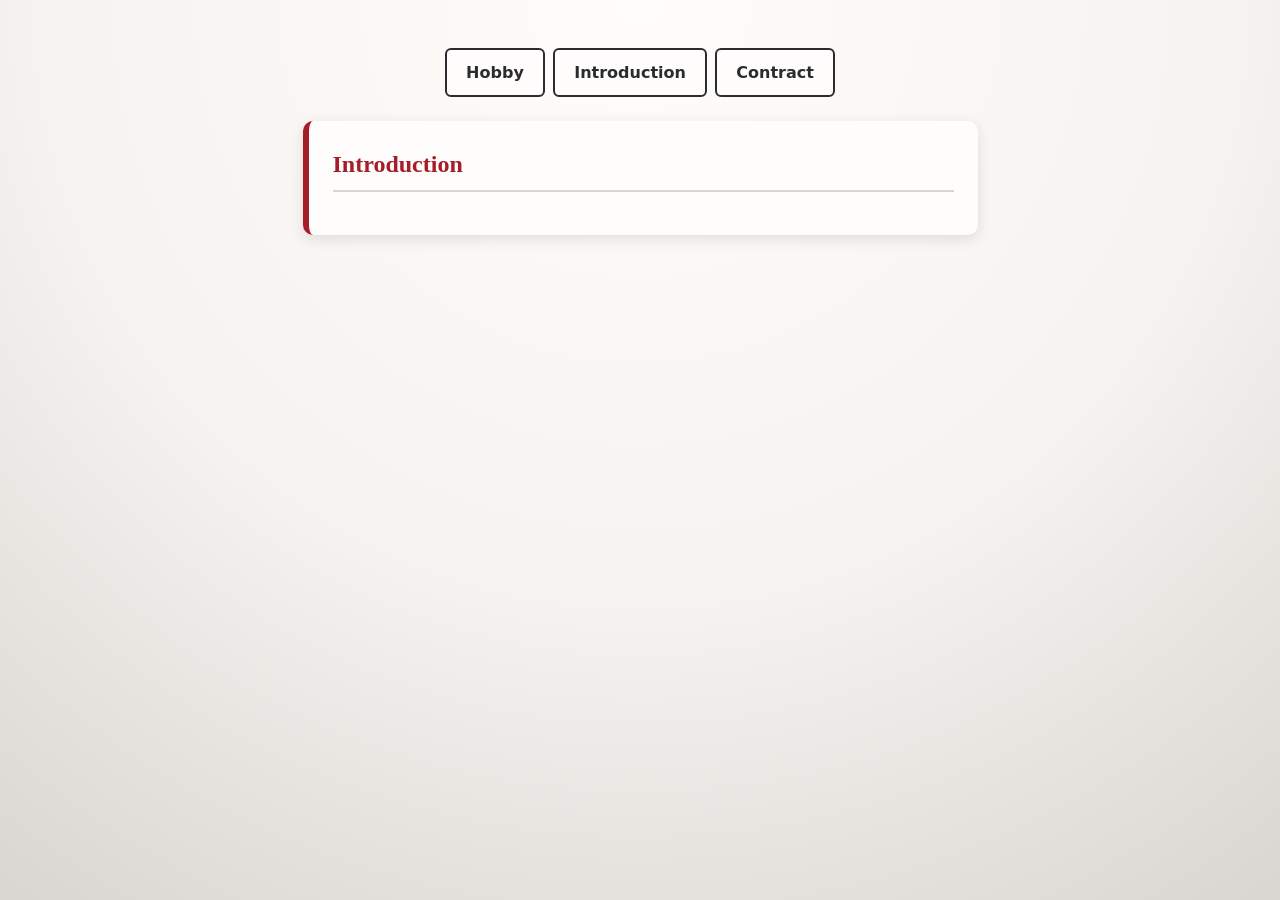
<file: itis3135/introduction.html>
<!DOCTYPE html>
<html lang="en">

<head>
    <meta charset="UTF-8">
    <meta name="viewport" content="width=device-width, initial-scale=1.0">
    <title>Introducton</title>
    <link rel="stylesheet" href="styles/default.css">

</head>

<body>
    <main>
        <header>
            <nav>
                <a href="hobby/index.html">Hobby</a>
                <a href="introduction.html">Introduction</a>
                <a href="contract.html">Contract</a>
            </nav>
        </header>
        <section>
            <h2>Introduction</h2>


        </section>
    </main>
</body>

</html>
</file>
<file: itis3135/styles/default.css>
/* This is Gianna's Website Design */

:root {
    /* used "black" here because i wanted my colors to be match with red */
    --ink: #1d1d21;
    /* very dark charcoal, used for body text */
    --charcoal: #2b2b30;
    /* dark panels and link color */
    --slate: #5c5c63;
    /* muted grey text */
    --stone: #d9d5d1;
    /* warm light grey */
    /* used "white" here because i wanted my colors to be match with red */
    --paper: #f5f2ef;
    /* warm light page color and light text */
    /* used "white" here because i wanted my colors to be match with red */
    --card: #fffdfb;
    /* soft warm cards */
    --crimson: #a61d2a;
    /* main red */
    --crimson-dark: #7e1520;
    /* hover red */
}

body {
    margin: 0;
    padding: 1.5rem 1rem 3rem;
    background-color: var(--paper);
    background-image: radial-gradient(circle at top, var(--card) 0%, var(--paper) 55%, var(--stone) 100%);
    background-attachment: fixed;
    color: var(--ink);
    font-family: "Segoe UI", system-ui, -apple-system, Roboto, Helvetica, sans-serif;
    line-height: 1.6;
}

/* Header, main, and footer share one centered column */
header,
main,
footer {
    max-width: 900px;
    margin: 0 auto;
}

/* Links use the dark charcoal color, and visited links match the normal color */
a {
    color: var(--charcoal);
    text-decoration: underline;
}

a:visited {
    color: var(--charcoal);
}

a:hover {
    text-decoration-thickness: 3px;
}

h1 {
    text-align: center;
    background-color: var(--charcoal);
    background-image: linear-gradient(135deg, var(--ink) 0%, var(--charcoal) 100%);
    color: var(--paper);
    /* A table display shrinks the box to fit the text and centers it, so no width is needed */
    display: table;
    margin: 0 auto;
    padding: 0.4rem 1.5rem;
    /* Second font: a serif for headings, paired with the sans-serif body font above */
    font-family: Georgia, "Palatino Linotype", "Book Antiqua", serif;
    font-size: clamp(1.75rem, 6vw, 2.5rem);
    letter-spacing: 0.04em;
    border-radius: 10px;
    border-bottom: 5px solid var(--crimson);
    box-shadow: 0 6px 16px rgba(29, 29, 33, 0.3);
}



/* The nav links act as the page tabs */
nav {
    display: flex;
    flex-wrap: wrap;
    justify-content: center;
    gap: 0.5rem;
    margin: 1.5rem auto;
}

nav a {
    padding: 0.6rem 1.2rem;
    border: 2px solid var(--charcoal);
    border-radius: 6px;
    background-color: var(--card);
    text-decoration: none;
    font-weight: 600;
    transition: background-color 0.15s ease, transform 0.15s ease;
}

nav a:hover {
    background-color: var(--stone);
    transform: translateY(-2px);
}

nav a[aria-current="page"],
nav a[aria-current="page"]:visited {
    background-color: var(--crimson);
    border-color: var(--crimson);
    color: var(--paper);
    box-shadow: 0 3px 8px rgba(166, 29, 42, 0.4);
}

nav a[aria-current="page"]:hover {
    background-color: var(--crimson-dark);
    border-color: var(--crimson-dark);
}

nav a:focus-visible {
    outline: 3px solid var(--ink);
    outline-offset: 2px;
}


section {
    background-color: var(--card);
    border-left: 6px solid var(--crimson);
    border-radius: 10px;
    padding: 1rem 1.5rem 1.5rem;
    box-sizing: border-box;
    box-shadow: 0 4px 14px rgba(29, 29, 33, 0.12);
    width: 75%;
    margin-left: auto;
    margin-right: auto;
}

/* Every h2 lives inside a section, so this one unqualified rule styles them all */
h2 {
    font-family: Georgia, "Palatino Linotype", "Book Antiqua", serif;
    color: var(--crimson);
    margin-top: 0.5rem;
    padding-bottom: 0.4rem;
    border-bottom: 2px solid var(--stone);
}

section img {
    max-width: 100%;
    height: auto;
    border-radius: 8px;
    border: 3px solid var(--charcoal);
}

figure {
    margin: 1.25rem 0 0;
}

figcaption {
    margin-top: 0.4rem;
    color: var(--slate);
    font-size: 0.9rem;
}

figcaption em {
    font-style: italic;
}

footer {
    margin-top: 2rem;
    padding-top: 1rem;
    border-top: 2px solid var(--stone);
    color: var(--slate);
    font-size: 0.9rem;
    text-align: center;
}
</file>
